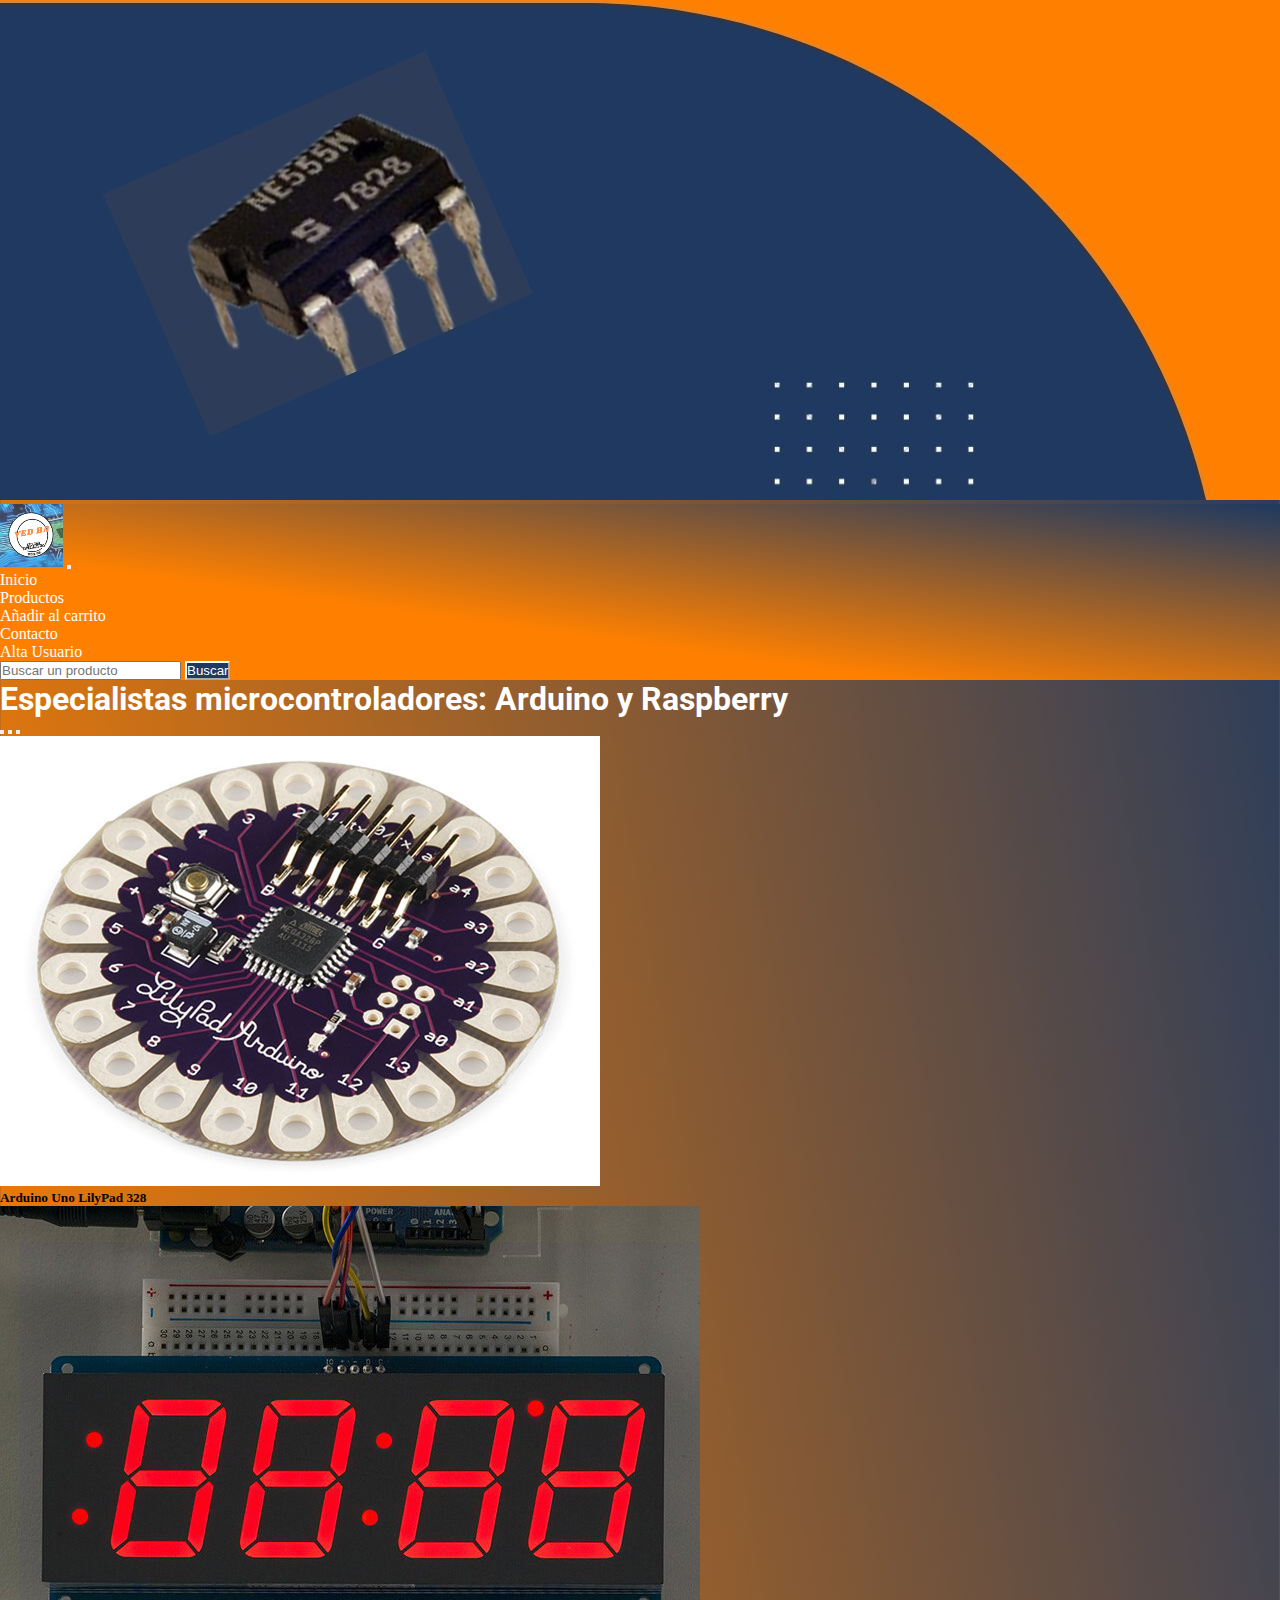
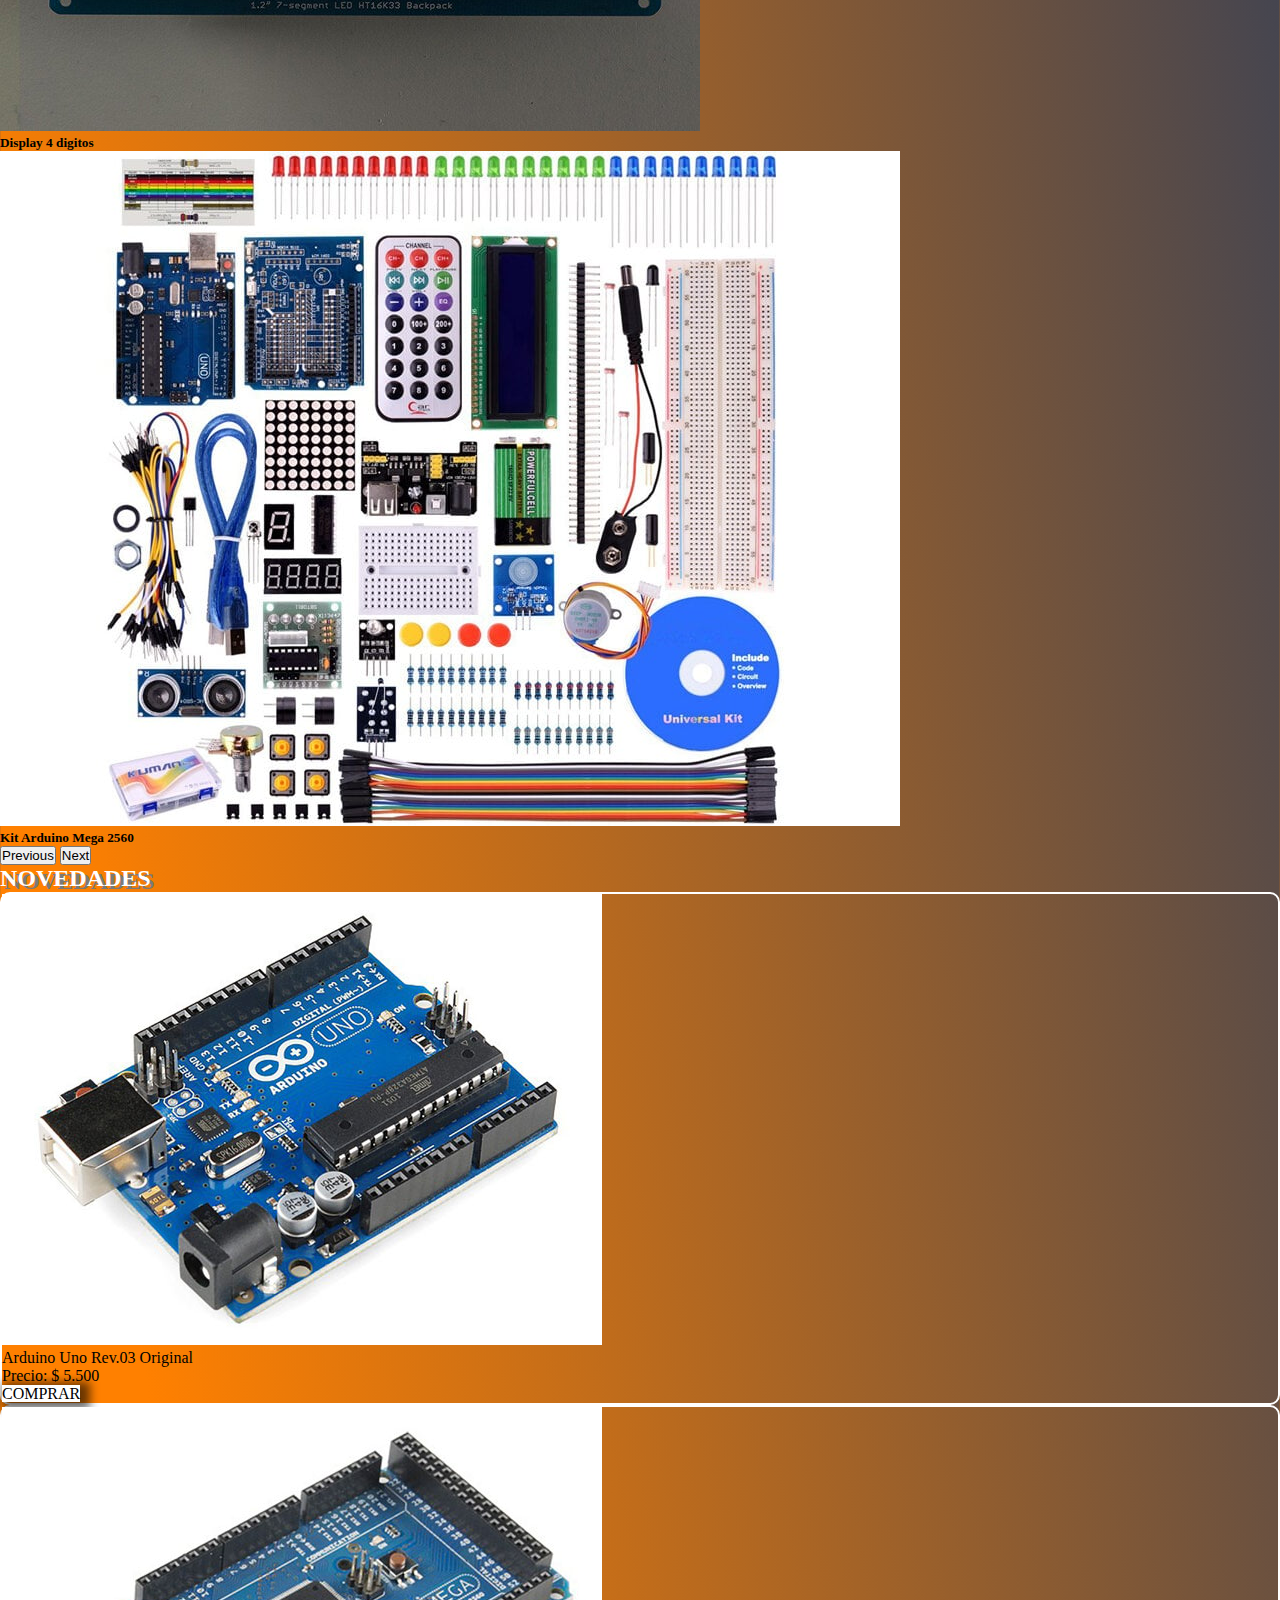
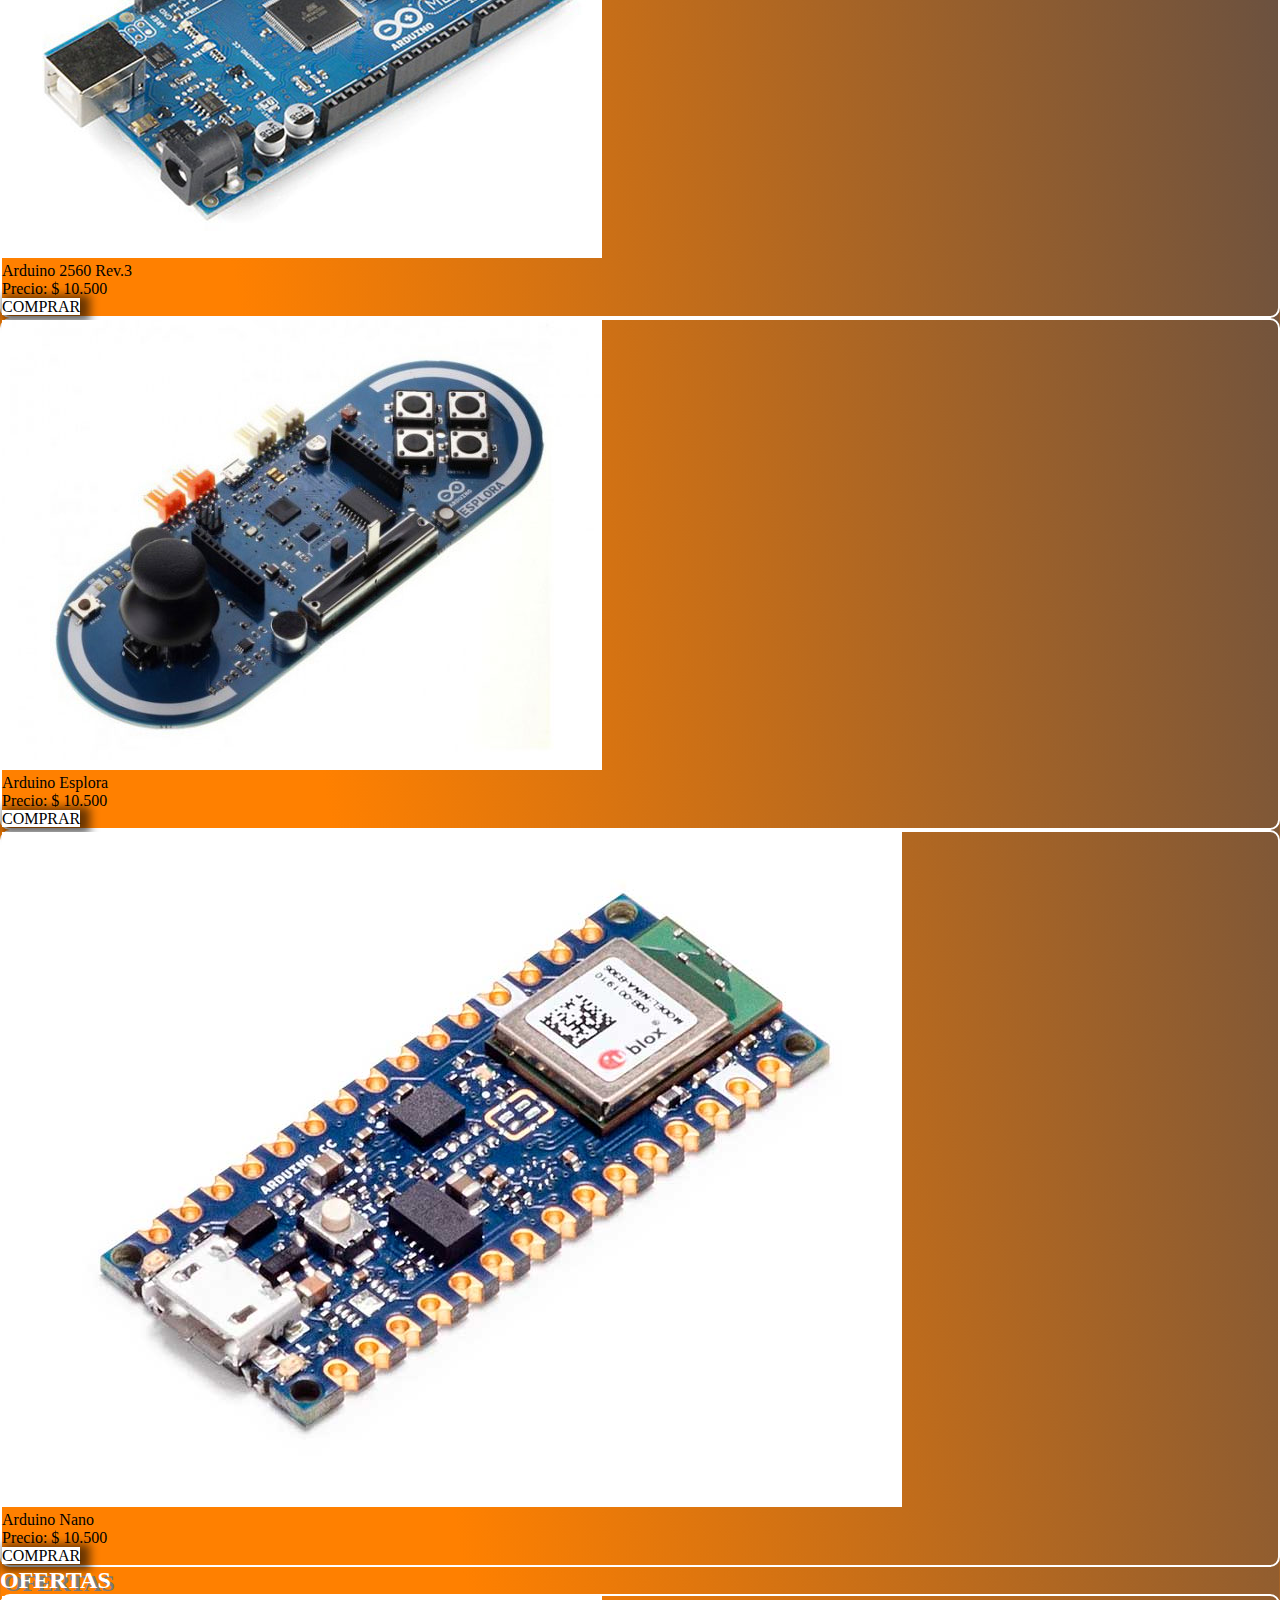
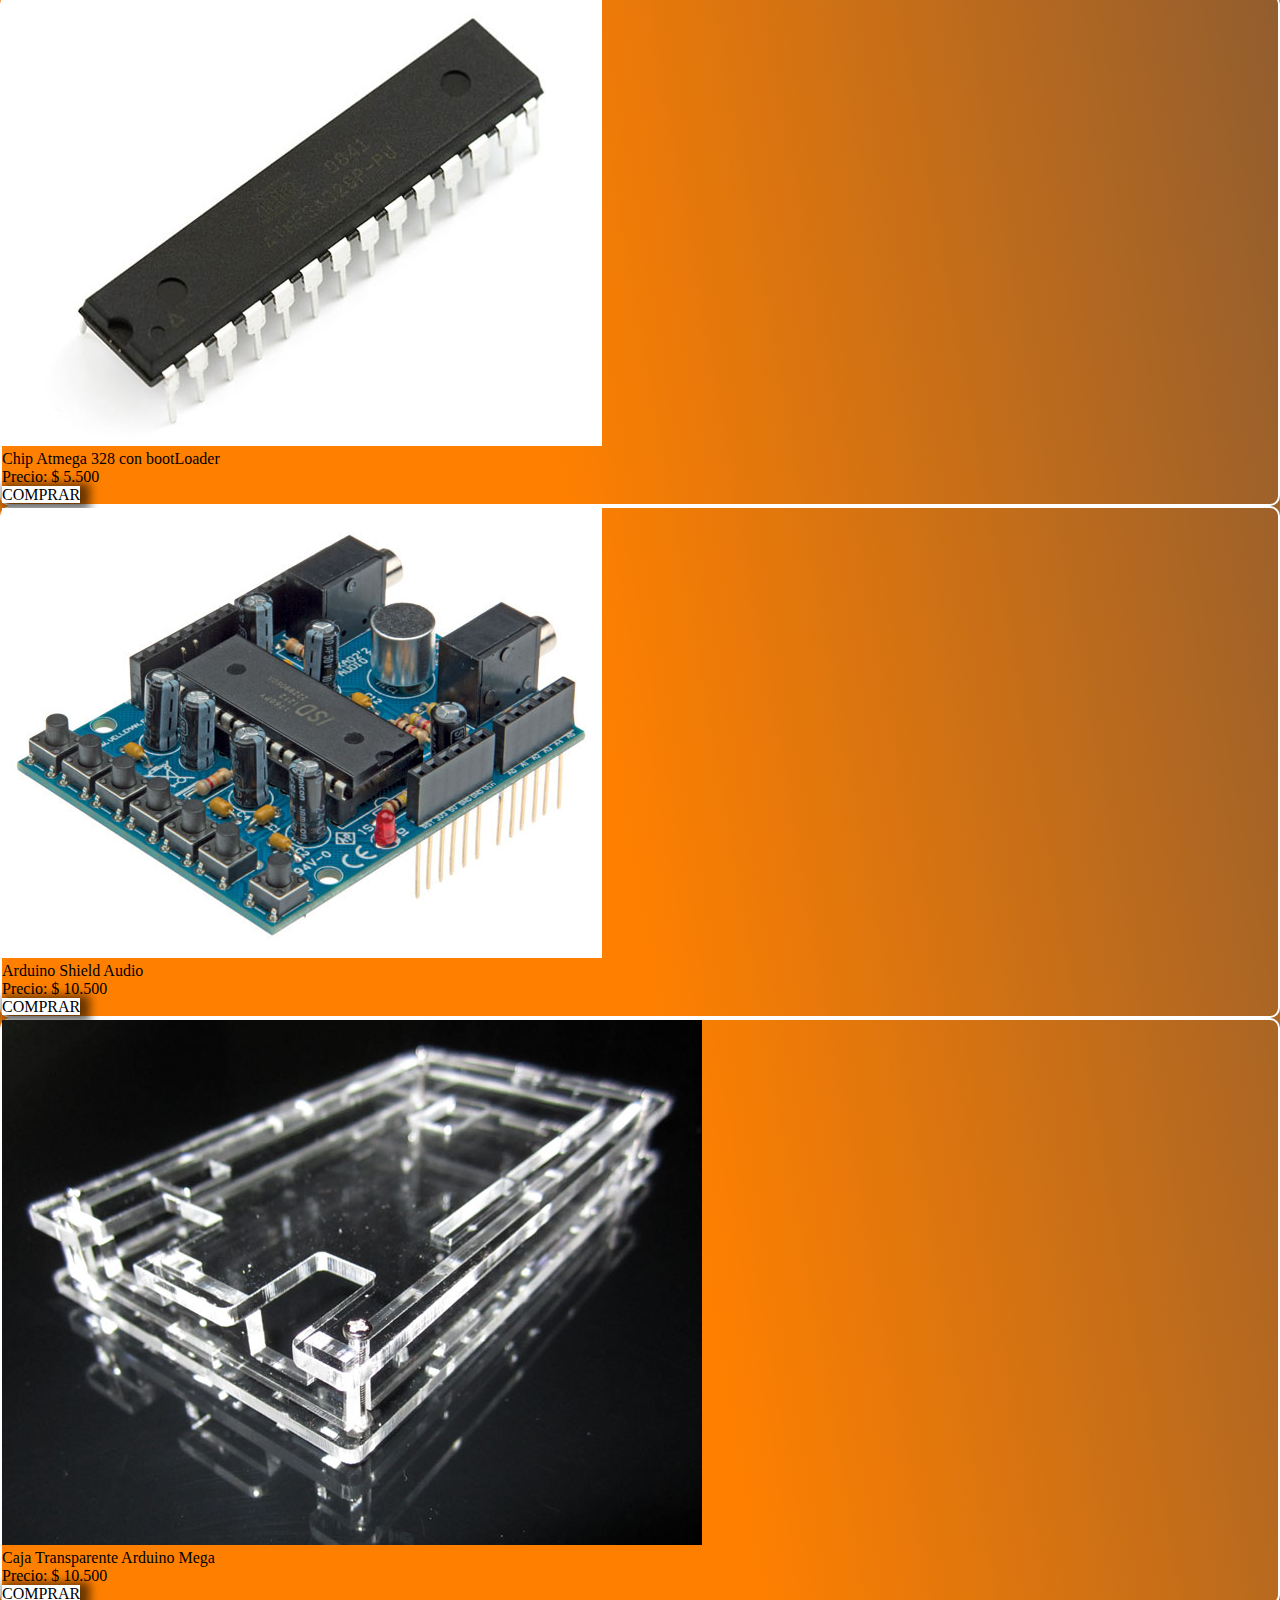
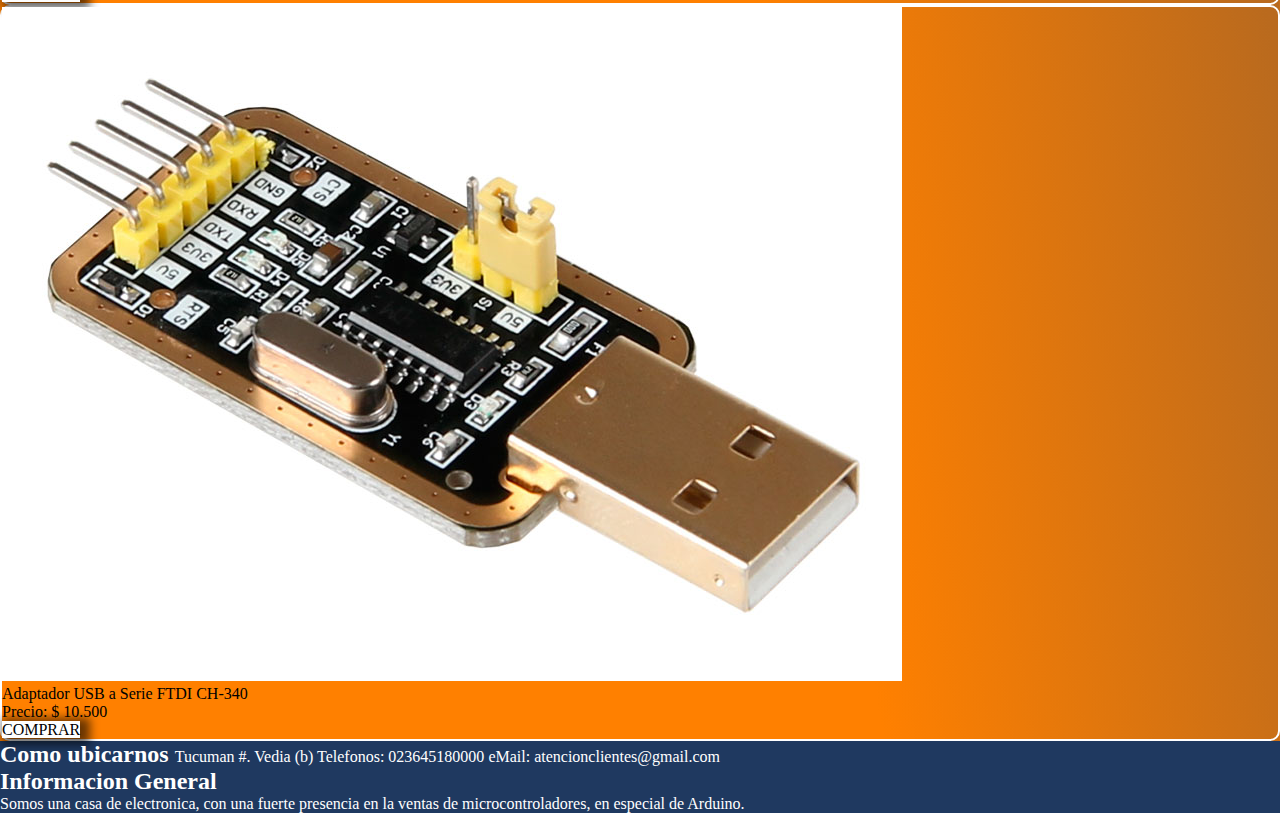
<file: index.html>
<!DOCTYPE html>
<html lang="en">

<head>
  <meta charset="UTF-8">
  <meta http-equiv="X-UA-Compatible" content="IE=edge">
  <meta name="viewport" content="width=device-width, initial-scale=1.0">
  <meta name="description"
    content="Ved-Ba: Tienda de Electronica dedicada a microcontroladores, especialistas Arduino y Raspberry">
  <title>Inicio│Arduino Ved-BA</title>
  <!-- Conexion libreria bootStrap -->
  <link href="https://cdn.jsdelivr.net/npm/bootstrap@5.3.0-alpha3/dist/css/bootstrap.min.css" rel="stylesheet"
    integrity="sha384-KK94CHFLLe+nY2dmCWGMq91rCGa5gtU4mk92HdvYe+M/SXH301p5ILy+dN9+nJOZ" crossorigin="anonymous">
  <!-- fin libreria BootStrap -->
  <link rel="stylesheet" href="./css/styles.css">
  <!-- Tipografias Google Fonts -->
  <link rel="preconnect" href="https://fonts.googleapis.com">
  <link rel="preconnect" href="https://fonts.gstatic.com" crossorigin>
  <link href="https://fonts.googleapis.com/css2?family=Roboto:wght@100;400;900&family=Vina+Sans&display=swap"
    rel="stylesheet">
  <!-- fin tipografias -->
</head>

<body>

  <div>
    <img src="./img/electronica-BANNER.jpg" alt="" class="w-100">
  </div>

  <header class="navbar navbar-expand-sm navbar-custom">
    <!-- bg-body-tertiary -->
    <!-- navbar-custom -->
    <div class="container-fluid">

      <a class="navbar-brand" href="#">
        <img src="./img/logo-empresa(2).jpg" class="logo" alt="">
      </a>

      <button class="navbar-toggler" type="button" data-bs-toggle="collapse" data-bs-target="#navbarSupportedContent"
        aria-controls="navbarSupportedContent" aria-expanded="false" aria-label="Toggle navigation">
        <span class="navbar-toggler-icon"></span>
      </button>

      <nav class="collapse navbar-collapse" id="navbarSupportedContent">
        <ul class="navbar-nav me-auto mb-2 mb-lg-0">
          <li class="nav-item">
            <a class="nav-link active" aria-current="page" href="../index.html">Inicio</a>
          </li>
          <li class="nav-item">
            <a class="nav-link" href="./pages/productos.html">Productos</a>
          </li>
          <li class="nav-item">
            <a class="nav-link" href="./pages/producto_comprar.html">Añadir al carrito</a>
          </li>
          <li class="nav-item">
            <a class="nav-link" href="./pages/contacto.html">Contacto</a>
          </li>
          <li class="nav-item">
            <a class="nav-link" href="./pages/alta_usuario.html">Alta Usuario</a>
          </li>

        </ul>
        <form class="d-flex" role="search">
          <input class="form-control me-2" type="search" placeholder="Buscar un producto" aria-label="Search">
          <button class="btn btn-azul btn-outline-success" type="submit">Buscar</button>
        </form>
      </nav>
    </div>
  </header>
  <!-- header fin -->

  <main>
    <!-- fw-bold -->
    <h1 class=" text-center">Especialistas microcontroladores: Arduino y Raspberry</h1>

    <!-- Carrousell -->
    <section class="container py-2 d-flex justify-content-center">
      <!-- Se agrega Div con Row -->

      <div id="carouselExampleCaptions" class="carousel slide col-12 col-sm-8" data-bs-ride="carousel">

        <div class="carousel-indicators">
          <button type="button" data-bs-target="#carouselExampleCaptions" data-bs-slide-to="0" class="active"
            aria-current="true" aria-label="Slide 1">
          </button>
          <button type="button" data-bs-target="#carouselExampleCaptions" data-bs-slide-to="1" aria-label="Slide 2">
          </button>
          <button type="button" data-bs-target="#carouselExampleCaptions" data-bs-slide-to="2" aria-label="Slide 3">
          </button>
        </div>

        <div class="carousel-inner active color ">
          <div class="carousel-item active">
            <img src="./img/Arduino-LilyPad-328.jpg" class="d-block w-100" alt="Arduino LilyPad 328">
            <div class="carousel-caption d-none d-md-block">
              <h5>Arduino Uno LilyPad 328</h5>
              <!-- <p>Arduino Uno Rev.3 Original.</p> -->
            </div>
          </div>
          <div class="carousel-item ">
            <img src="./img/display4digitos_7segmentos.jpg" class="d-block w-100" alt="display 4 digitos 7 segmentos">
            <div class="carousel-caption d-none d-md-block">
              <h5>Display 4 digitos</h5>
              <!-- <p>Some representative placeholder content for the second slide.</p> -->
            </div>
          </div>
          <div class="carousel-item">
            <img src="./img/kit_arduinoMega2560_R3_superstartedkit_900x675.jpg" class="d-block w-100"
              alt="kit arduino Mega 2560 R3 Superstarted kit">
            <div class="carousel-caption d-none d-md-block">
              <h5>Kit Arduino Mega 2560</h5>
              <!-- <p>Some representative placeholder content for the third slide.</p> -->
            </div>
          </div>
        </div>

        <button class="carousel-control-prev btn-carrusell" type="button" data-bs-target="#carouselExampleCaptions"
          data-bs-slide="prev">
          <span class="carousel-control-prev-icon" aria-hidden="true"></span>
          <span class="visually-hidden">Previous</span>
        </button>
        <button class="carousel-control-next" type="button" data-bs-target="#carouselExampleCaptions"
          data-bs-slide="next">
          <span class="carousel-control-next-icon" aria-hidden="true"></span>
          <span class="visually-hidden">Next</span>
        </button>
      </div>

    </section>
    <!-- fin carrousell -->


    <!-- SECCIONES -->

    <section class="container ">

      <h2 class="text-center mt-5 colorH2">NOVEDADES</h2>

      <div class="row ">

        
        <article class="col-12 col-sm-6 col-lg-3 text-center tarjetas-estilo">
          <img class="img-fluid  p-1" src="./img/Arduino1_Rev03_02_600x400.jpg" alt="Arduino Uno Rev.03 Original">
          <p>Arduino Uno Rev.03 Original</p>
          <p>Precio: $ 5.500</p>
          <a href="./pages/producto_comprar.html" class="btn fw-bold btn-comprar btn-primary mb-4">COMPRAR</a>
        </article>
        
        <article class="col-12 col-sm-6 col-lg-3 text-center tarjetas-estilo">
          <img class="img-fluid p-1" src="./img/Arduino-2560-Rev3.jpg" alt="Arduino 2560 Rev.3">
          <p>Arduino 2560 Rev.3</p>
          <p>Precio: $ 10.500</p>
          <a href="./pages/producto_comprar.html" class="btn fw-bold btn-comprar btn-primary mb-4">COMPRAR</a>
        </article>

        <article class="col-12 col-sm-6 col-lg-3 text-center tarjetas-estilo">
          <img class="img-fluid p-1" src="./img/arduino-esplora.jpg" alt="Arduino Esplora">
          <p>Arduino Esplora</p>
          <p>Precio: $ 10.500</p>
          <a href="./pages/producto_comprar.html" class="btn fw-bold btn-comprar btn-primary mb-4">COMPRAR</a>
        </article>

        <article class="col-12 col-sm-6 col-lg-3 text-center tarjetas-estilo">
          <img class="img-fluid p-1" src="./img/Arduino-Nano-33.jpg" alt="Arduino Nano">
          <p>Arduino Nano</p>
          <p>Precio: $ 10.500</p>
          <a href="./pages/producto_comprar.html" class="btn fw-bold btn-comprar btn-primary mb-4">COMPRAR</a>
        </article>

      </div>

    </section>

    <!-- SECCION OFERTAS -->
    <section class="container ">

      <h2 class="text-center mt-5 colorH2">OFERTAS</h2>

      <div class="row ">

        <article class="col-12 col-sm-6 col-lg-3 text-center tarjetas-estilo">
          <img class="img-fluid  p-1" src="./img/chip-atMega328-bootloadr-uno.jpg" alt="Chip Atmega 328 con bootLoader">
          <p>Chip Atmega 328 con bootLoader</p>
          <p>Precio: $ 5.500</p>
          <a href="./pages/producto_comprar.html" class="btn fw-bold btn-comprar btn-primary mb-4">COMPRAR</a>
        </article>

        <article class="col-12 col-sm-6 col-lg-3 text-center tarjetas-estilo">
          <img class="img-fluid p-1" src="./img/audio-Shield-Arduino.jpg" alt="Arduino Shield Audio">

          <p>Arduino Shield Audio</p>
          <p>Precio: $ 10.500</p>
          <a href="./pages/producto_comprar.html" class="btn fw-bold btn-comprar btn-primary mb-4">COMPRAR</a>
        </article>

        <article class="col-12 col-sm-6 col-lg-3 text-center tarjetas-estilo">
          <img class="img-fluid p-1" src="./img/Arduino-Mega-Caja_Transparente.jpg"
            alt="Caja Transparente Arduino Mega">
          <p>Caja Transparente Arduino Mega</p>
          <p>Precio: $ 10.500</p>
          <a href="./pages/producto_comprar.html" class="btn fw-bold btn-comprar btn-primary mb-4">COMPRAR</a>
        </article>

        <article class="col-12 col-sm-6 col-lg-3 text-center tarjetas-estilo">
          <img class="img-fluid p-1" src="./img/adaptador-USB_a_Serie-FTDI-CH340.jpg"
            alt="Adaptador USB a Serie FTDI CH-340">
          <p>Adaptador USB a Serie FTDI CH-340</p>
          <p>Precio: $ 10.500</p>
          <a href="./pages/producto_comprar.html" class="btn fw-bold btn-comprar btn-primary mb-4">COMPRAR</a>
        </article>

      </div>

    </section>

  </main>

  <footer class="container-fluid footer">
    <div class="row mt-5">
      <div class="col-12 col-sm-3 ">
        <span class="footer-titulo">Como ubicarnos </span>
        <span class="d-block">Tucuman #. Vedia (b)</span>
        <span class="d-block">Telefonos: 023645180000</span>
        <span class="d-block">eMail: atencionclientes@gmail.com</span>
      </div>

      <div class="col12 col-sm-4 ">
        <span class="pt-3 pt-sm-0 footer-titulo">Informacion General </span>
        <p>Somos una casa de electronica, con una fuerte presencia en la ventas de microcontroladores, en especial
          de Arduino.</p>
      </div>
    </div>
  </footer>

  <!-- Script JavaScript antes del fin Body -->
  <script src="https://cdn.jsdelivr.net/npm/bootstrap@5.3.0-alpha3/dist/js/bootstrap.bundle.min.js"
    integrity="sha384-ENjdO4Dr2bkBIFxQpeoTz1HIcje39Wm4jDKdf19U8gI4ddQ3GYNS7NTKfAdVQSZe"
    crossorigin="anonymous"></script>

</body>

</html>
</file>
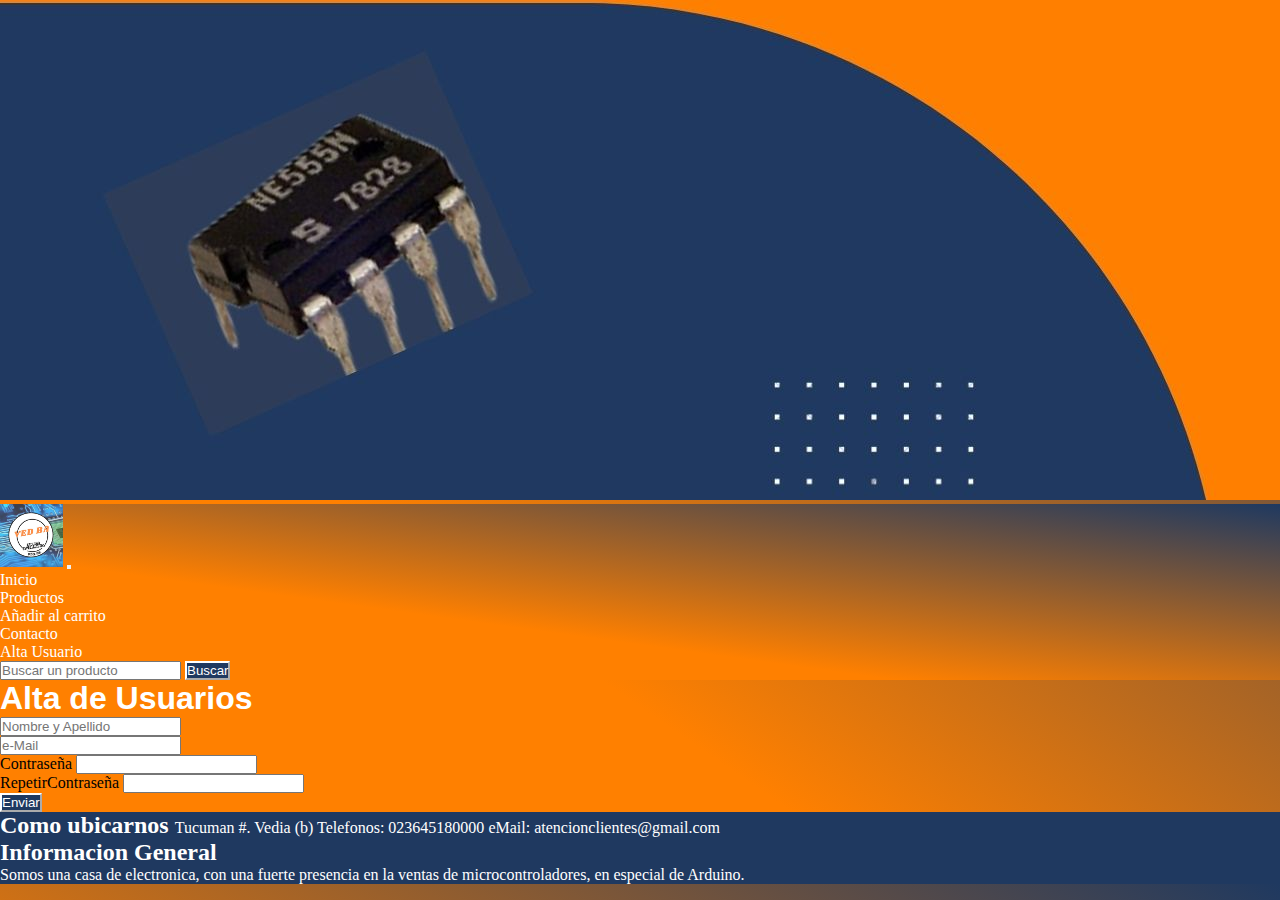
<file: pages/alta_usuario.html>
<!DOCTYPE html>
<html lang="en">

<head>
    <meta charset="UTF-8">
    <meta http-equiv="X-UA-Compatible" content="IE=edge">
    <meta name="viewport" content="width=device-width, initial-scale=1.0">
    <meta name="description"
        content="Ved-BA: Ingresa tu nombre, mail y contraseña para registrarte en nuestro sitio. Especialistas Arduino y Raspberry">
    <title>Alta Usuario│Arduino Ved-BA</title>
    <!-- Conexion libreria bootStrap -->
    <link href="https://cdn.jsdelivr.net/npm/bootstrap@5.3.0-alpha3/dist/css/bootstrap.min.css" rel="stylesheet"
        integrity="sha384-KK94CHFLLe+nY2dmCWGMq91rCGa5gtU4mk92HdvYe+M/SXH301p5ILy+dN9+nJOZ" crossorigin="anonymous">
    <!-- fin libreria BootStrap -->

    <link rel="stylesheet" href="../css/styles.css">
</head>

<body>

    <!-- Comienzo header -->
    <div>
        <img src="../img/electronica-BANNER.jpg" alt="" class="w-100">
    </div>

    <header class="navbar navbar-expand-sm navbar-custom">
        <div class="container-fluid">
            <a class="navbar-brand" href="#">
                <img src="../img/logo-empresa(2).jpg" class="logo" alt="">
            </a>

            <button class="navbar-toggler" type="button" data-bs-toggle="collapse"
                data-bs-target="#navbarSupportedContent" aria-controls="navbarSupportedContent" aria-expanded="false"
                aria-label="Toggle navigation">
                <span class="navbar-toggler-icon"></span>
            </button>

            <nav class="collapse navbar-collapse" id="navbarSupportedContent">
                <ul class="navbar-nav me-auto mb-2 mb-lg-0">
                    <li class="nav-item">
                        <a class="nav-link" aria-current="page" href="../index.html">Inicio</a>
                    </li>
                    <li class="nav-item">
                        <a class="nav-link" href="../pages/productos.html">Productos</a>
                    </li>
                    <li class="nav-item">
                        <a class="nav-link" href="../pages/producto_comprar.html">Añadir al carrito</a>
                    </li>
                    <li class="nav-item">
                        <a class="nav-link" href="../pages/contacto.html">Contacto</a>
                    </li>
                    <li class="nav-item">
                        <a class="nav-link active" href="../pages/alta_usuario.html">Alta Usuario</a>
                    </li>

                </ul>
                <form class="d-flex" role="search">
                    <input class="form-control me-2" type="search" placeholder="Buscar un producto" aria-label="Search">
                    <button class="btn btn-azul btn-outline-success btn-primary" type="submit">Buscar</button>
                </form>
            </nav>
        </div>
    </header>
    <!-- header fin -->
    <main>
        <!-- Sombra BootStrap shadow-lg -->
        <section class="container jello-horizontal  mt-3">
            <div class="row">
                <h1>Alta de Usuarios</h1>
                <form action="" class="border p-3">
                    <div class="mb-3">
                        <!-- Nombre y apellido -->
                        <!-- <label for="nombre">Nombre y Apellido</label> -->
                        <input type="text" class="form-control" placeholder="Nombre y Apellido" id="nombre_apellido"
                            name="nombre_apellido">
                    </div>

                    <div class="mb-3">
                        <!-- E-mail -->
                        <!-- <label for="email">e-Mail</label> -->
                        <input type="text" class="form-control" placeholder="e-Mail" id="email" name="email">
                    </div>
                    <div class="row">
                        <div class="col-12 col-sm-6 mb-3">

                            <!-- Contraseña -->
                            <label for="contrasenia">Contraseña</label>
                            <input type="text" class="form-control" id="contrasenia" name="contrasenia">
                        </div>
                        <div class="col-12 col-sm-6 mb-3">
                            <!-- Repetir Contraseña -->
                            <label for="repetir_contrasenia">RepetirContraseña</label>
                            <input type="text" class="form-control" id="repetir_contrasenia" name="repetir_contrasenia">
                        </div>
                    </div>
                    <!-- Boton Enviar -->
                    <div class="d-flex flex-column align-items-center">
                        <input class="btn btn-azul btn-primary" type="submit" value="Enviar">
                    </div>
                </form>
            </div>
        </section>
    </main>
    <footer class="container-fluid footer">
        <div class="row mt-5">
            <div class="col-12 col-sm-3 ">
                <span class="footer-titulo">Como ubicarnos </span>
                <span class="d-block">Tucuman #. Vedia (b)</span>
                <span class="d-block">Telefonos: 023645180000</span>
                <span class="d-block">eMail: atencionclientes@gmail.com</span>
            </div>

            <div class="col12 col-sm-4 ">
                <span class="pt-3 pt-sm-0 footer-titulo">Informacion General </span>
                <p>Somos una casa de electronica, con una fuerte presencia en la ventas de microcontroladores, en
                    especial
                    de Arduino.</p>
            </div>
        </div>
    </footer>
    <!-- Script JavaScript antes del fin Body -->
    <script src="https://cdn.jsdelivr.net/npm/bootstrap@5.3.0-alpha3/dist/js/bootstrap.bundle.min.js"
        integrity="sha384-ENjdO4Dr2bkBIFxQpeoTz1HIcje39Wm4jDKdf19U8gI4ddQ3GYNS7NTKfAdVQSZe"
        crossorigin="anonymous"></script>

</body>

</html>
</file>
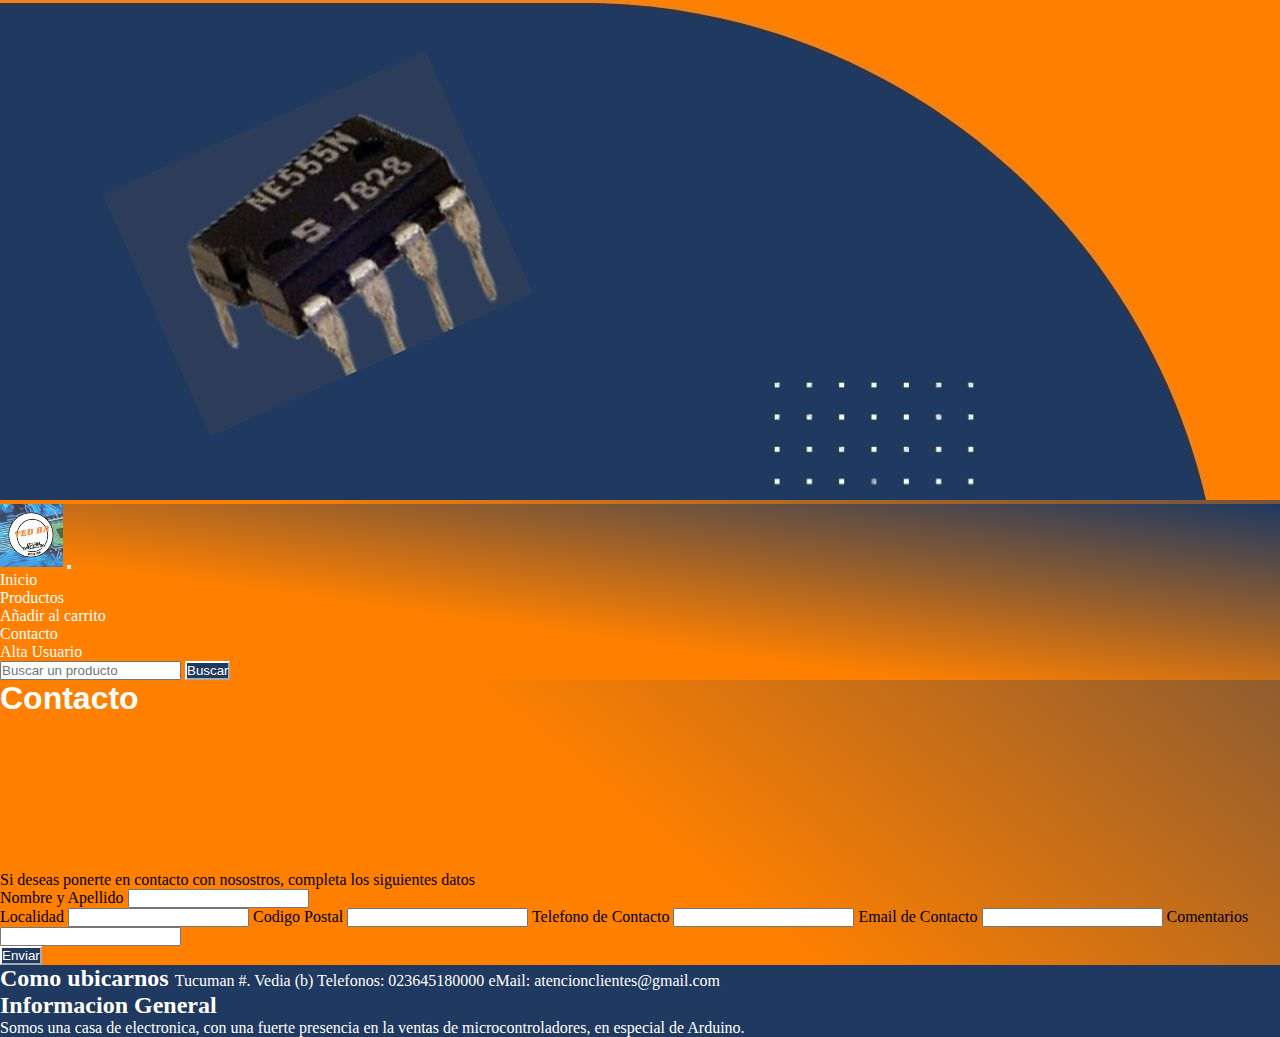
<file: pages/contacto.html>
<!DOCTYPE html>
<html lang="en">

<head>
    <meta charset="UTF-8">
    <meta http-equiv="X-UA-Compatible" content="IE=edge">
    <meta name="viewport" content="width=device-width, initial-scale=1.0">
    <meta name="description"
        content="Ingresa tus datos, asi te podes contactar de Ved-Ba, para brindarte un mejor asesoramiento. Especialistas Arduino y Raspberry">
    <title>Contacto│Arduino Ved-BA</title>
    <!-- Conexion libreria bootStrap -->
    <link href="https://cdn.jsdelivr.net/npm/bootstrap@5.3.0-alpha3/dist/css/bootstrap.min.css" rel="stylesheet"
        integrity="sha384-KK94CHFLLe+nY2dmCWGMq91rCGa5gtU4mk92HdvYe+M/SXH301p5ILy+dN9+nJOZ" crossorigin="anonymous">
    <!-- fin libreria BootStrap -->
    <link rel="stylesheet" href="../css/styles.css">
</head>

<body class="mx-auto">
    <!-- Comienzo header -->
    <div>
        <img src="../img/electronica-BANNER.jpg" alt="" class="w-100">
    </div>

    <header class="navbar navbar-expand-sm navbar-custom">
        <div class="container-fluid">

            <a class="navbar-brand" href="#">
                <img src="../img/logo-empresa(2).jpg" class="logo" alt="">
            </a>

            <button class="navbar-toggler" type="button" data-bs-toggle="collapse"
                data-bs-target="#navbarSupportedContent" aria-controls="navbarSupportedContent" aria-expanded="false"
                aria-label="Toggle navigation">
                <span class="navbar-toggler-icon"></span>
            </button>

            <nav class="collapse navbar-collapse" id="navbarSupportedContent">
                <ul class="navbar-nav me-auto mb-2 mb-lg-0">
                    <li class="nav-item">
                        <a class="nav-link" aria-current="page" href="../index.html">Inicio</a>
                    </li>
                    <li class="nav-item">
                        <a class="nav-link" href="../pages/productos.html">Productos</a>
                    </li>
                    <li class="nav-item">
                        <a class="nav-link" href="../pages/producto_comprar.html">Añadir al carrito</a>
                    </li>
                    <li class="nav-item">
                        <a class="nav-link active" href="../pages/contacto.html">Contacto</a>
                    </li>
                    <li class="nav-item">
                        <a class="nav-link " href="../pages/alta_usuario.html">Alta Usuario</a>
                    </li>

                </ul>
                <form class="d-flex" role="search">
                    <input class="form-control me-2" type="search" placeholder="Buscar un producto" aria-label="Search">
                    <button class="btn btn-azul btn-outline-success" type="submit">Buscar</button>
                </form>
            </nav>
        </div>
    </header>
    <!-- header fin -->


    <main>
        <section class="container shadow-lg mt-3 p-2">
            <div class="row">
                <h1 class="text-center tracking-in-expand">Contacto</h1>

                
                <iframe class="col-12 col-sm-4 mx-auto"
                    src="https://www.google.com/maps/embed?pb=!1m18!1m12!1m3!1d13151.692001559377!2d-61.52147798709717!3d-34.50483630944415!2m3!1f0!2f0!3f0!3m2!1i1024!2i768!4f13.1!3m3!1m2!1s0x95c779671f0f3eed%3A0x5ca910fc497f0fc9!2sPuma%207%20y%2050!5e0!3m2!1ses!2sar!4v1682979588588!5m2!1ses!2sar"
                    style="border:0;" allowfullscreen="" loading="lazy" referrerpolicy="no-referrer-when-downgrade">
                </iframe>
                

                <div class="col-12 col-sm-6 scale-in-center">
                    <div class="mb-2">
                        <span>Si deseas ponerte en contacto con nosostros, completa los siguientes datos</span>
                    </div>
                    <form action="">
                        <!-- Nombre y Apellido -->
                        <div>
                            <label for="nombre_apellido">Nombre y Apellido</label>
                            <input type="text" class="form-control" id="nombre_apellido">
                        </div>
                        <!-- Localidad -->
                        <label for="localidad">Localidad</label>
                        <input type="text" class="form-control" id="localidad">

                        <!-- Codigo Postal -->
                        <label for="codpostal">Codigo Postal</label>
                        <input type="text" class="form-control" id="codpostal">

                        <!-- Telefono -->
                        <label for="telefono">Telefono de Contacto</label>
                        <input type="text" class="form-control" id="telefono">

                        <!-- E-Mail -->
                        <label for="email">Email de Contacto</label>
                        <input type="tel" class="form-control" id="email">

                        <!-- Comentarios -->
                        <label for="comentarios">Comentarios</label>
                        <input type="" class="form-control" id="comentarios">
                        <!-- Boton Enviar -->
                        <div class="d-flex flex-column align-items-center mt-3">
                            <input class="btn btn-azul" type="submit" value="Enviar">
                        </div>
                    </form>
                </div>
            </div>
        </section>
    </main>
    <footer class="container-fluid footer">
        <div class="row mt-5">
            <div class="col-12 col-sm-3 ">
                <span class="footer-titulo">Como ubicarnos </span>
                <span class="d-block">Tucuman #. Vedia (b)</span>
                <span class="d-block">Telefonos: 023645180000</span>
                <span class="d-block">eMail: atencionclientes@gmail.com</span>
            </div>

            <div class="col12 col-sm-4 ">
                <span class="pt-3 pt-sm-0 footer-titulo">Informacion General </span>
                <p>Somos una casa de electronica, con una fuerte presencia en la ventas de microcontroladores, en
                    especial
                    de Arduino.</p>
            </div>
        </div>
    </footer>

    <!-- Script JavaScript antes del fin Body -->
    <script src="https://cdn.jsdelivr.net/npm/bootstrap@5.3.0-alpha3/dist/js/bootstrap.bundle.min.js"
        integrity="sha384-ENjdO4Dr2bkBIFxQpeoTz1HIcje39Wm4jDKdf19U8gI4ddQ3GYNS7NTKfAdVQSZe"
        crossorigin="anonymous"></script>

</body>

</html>
</file>
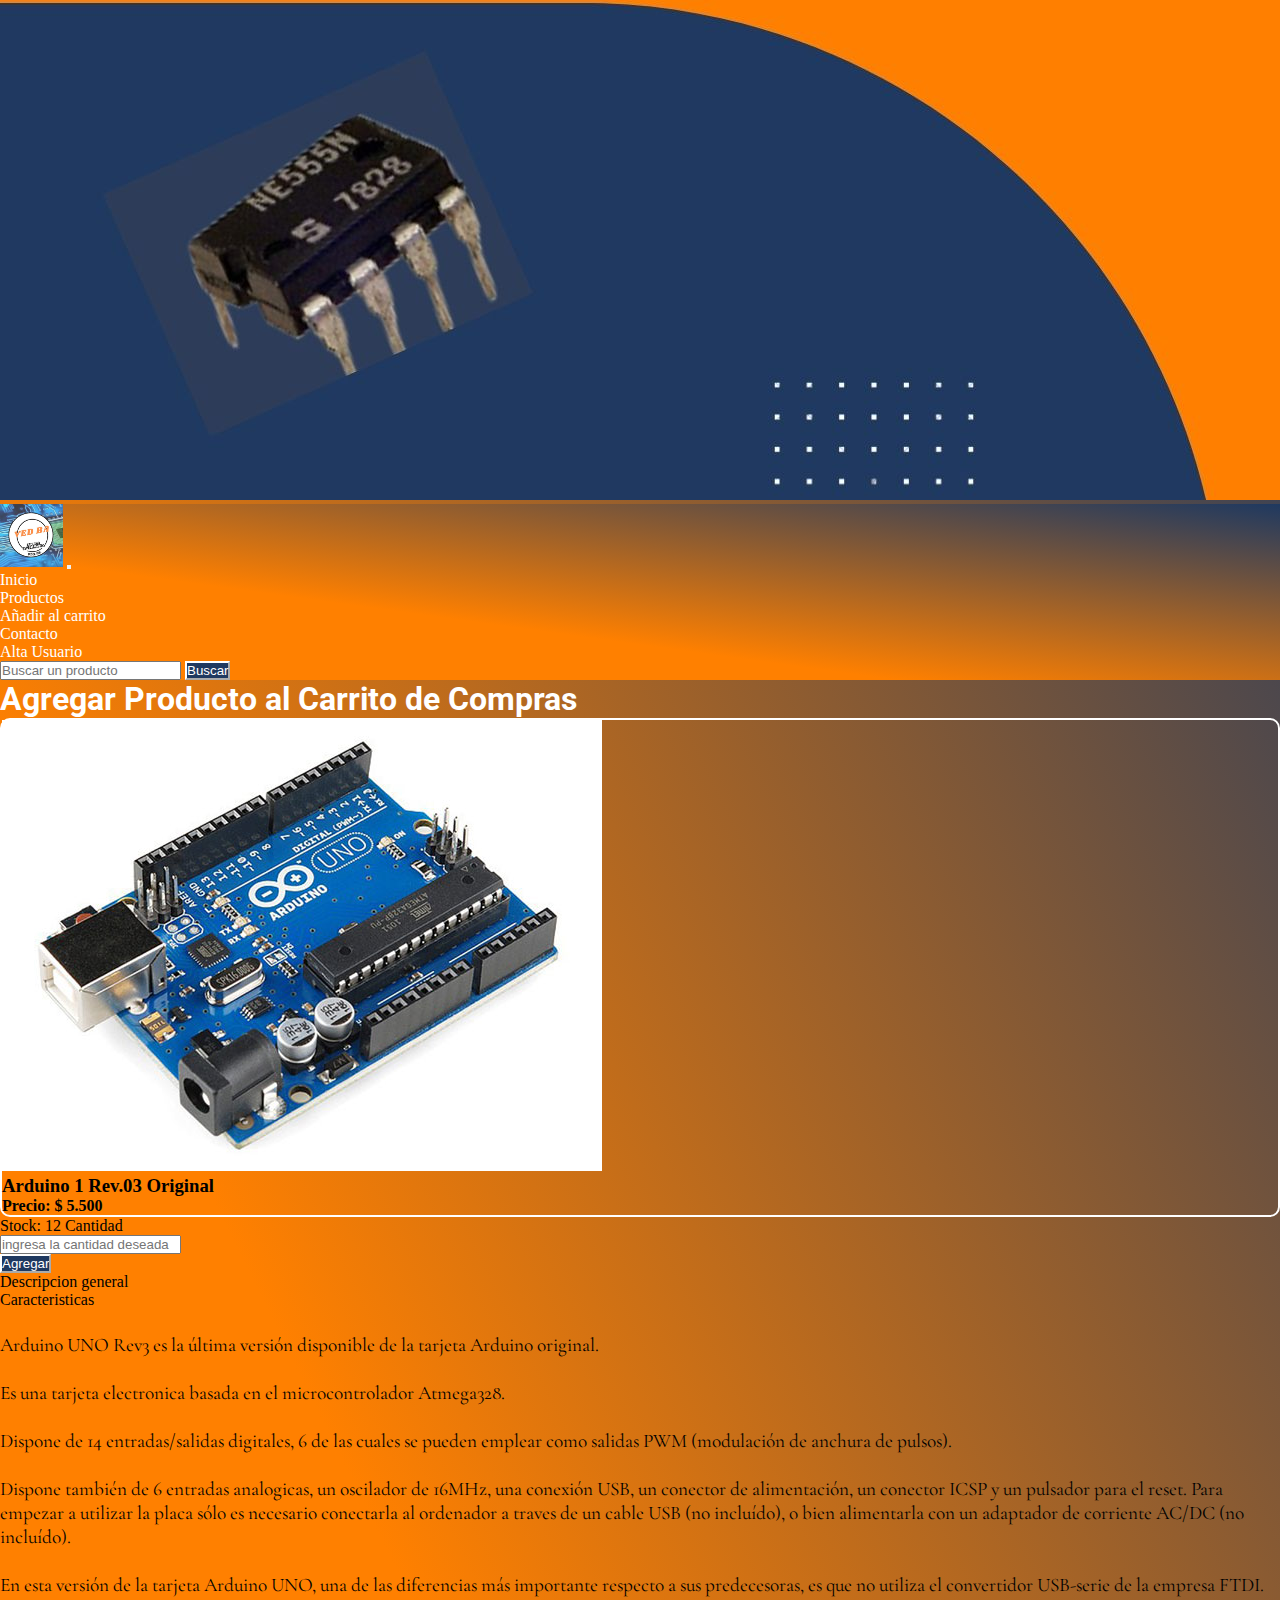
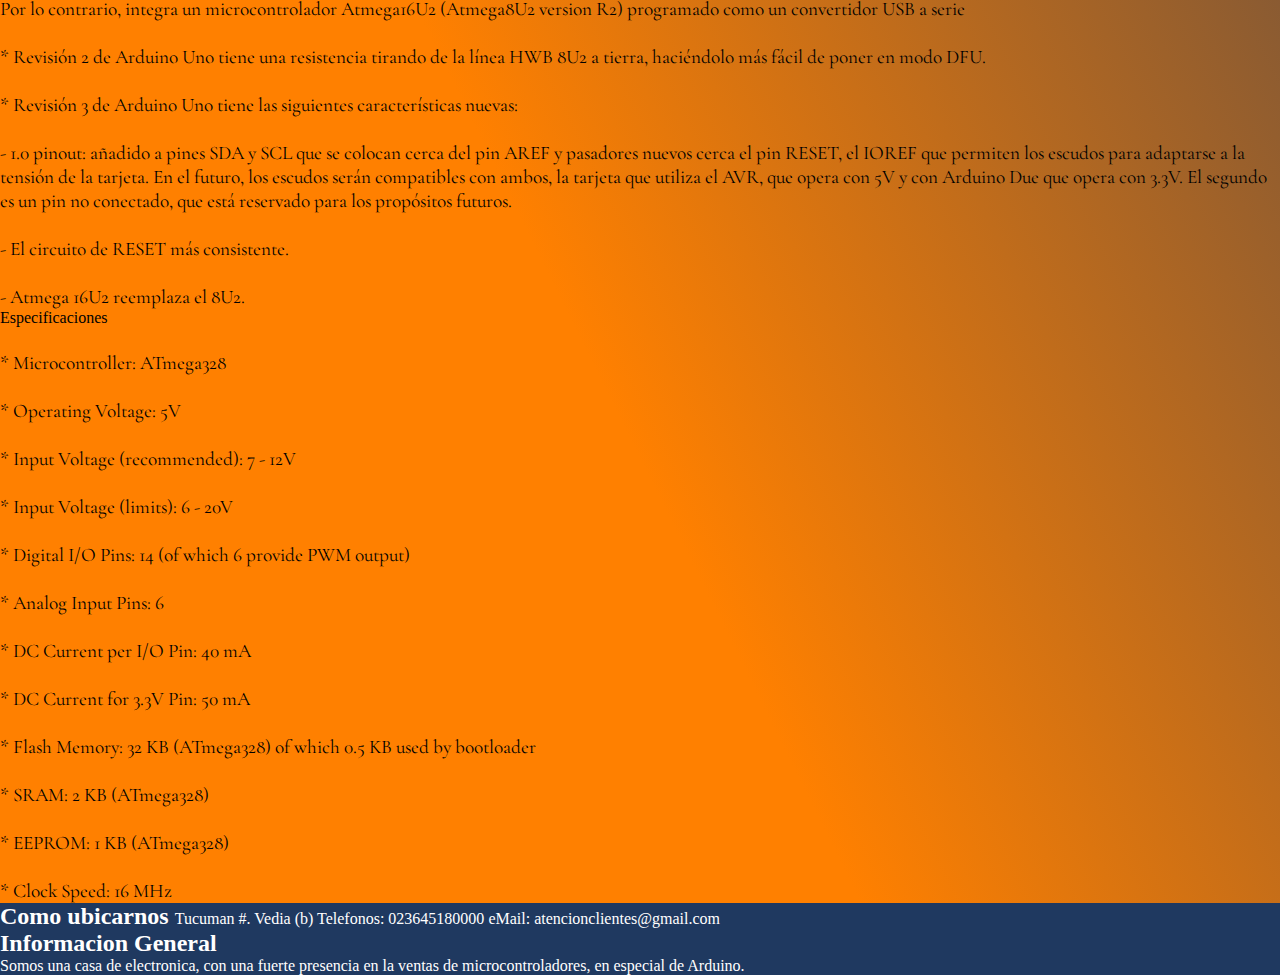
<file: pages/producto_comprar.html>
<!DOCTYPE html>
<html lang="en">

<head>
    <meta charset="UTF-8">
    <meta http-equiv="X-UA-Compatible" content="IE=edge">
    <meta name="viewport" content="width=device-width, initial-scale=1.0">
    <meta name="description"
        content="Desde aqui vas a agegar un producto a tu carrito de compras. Ved-Ba: Especialistas Arduino y Raspberry">
    <title>Agregar al Carrito│Arduino Ved-BA</title>

    <!-- Conexion libreria bootStrap -->
    <link href="https://cdn.jsdelivr.net/npm/bootstrap@5.3.0-alpha3/dist/css/bootstrap.min.css" rel="stylesheet"
        integrity="sha384-KK94CHFLLe+nY2dmCWGMq91rCGa5gtU4mk92HdvYe+M/SXH301p5ILy+dN9+nJOZ" crossorigin="anonymous">
    <!-- fin libreria BootStrap -->

    <link rel="stylesheet" href="../css/styles.css">
    
    <!-- tipografias -->
    <link rel="preconnect" href="https://fonts.googleapis.com">
    <link rel="preconnect" href="https://fonts.gstatic.com" crossorigin>
    <link href="https://fonts.googleapis.com/css2?family=Cormorant+Garamond:ital@1&family=Roboto:wght@100;400;900&family=Vina+Sans&display=swap" rel="stylesheet">
    <!-- Fin tipografias -->



</head>

<body>
    <!-- Comienzo header -->
    <div>
        <img src="../img/electronica-BANNER.jpg" alt="" class="w-100">
    </div>

    <header class="navbar navbar-expand-sm navbar-custom">
        <div class="container-fluid">

            <a class="navbar-brand" href="#">
                <img src="../img/logo-empresa(2).jpg" class="logo" alt="">
            </a>

            <button class="navbar-toggler" type="button" data-bs-toggle="collapse"
                data-bs-target="#navbarSupportedContent" aria-controls="navbarSupportedContent" aria-expanded="false"
                aria-label="Toggle navigation">
                <span class="navbar-toggler-icon"></span>
            </button>

            <nav class="collapse navbar-collapse" id="navbarSupportedContent">
                <ul class="navbar-nav me-auto mb-2 mb-lg-0">
                    <li class="nav-item">
                        <a class="nav-link" aria-current="page" href="../index.html">Inicio</a>
                    </li>
                    <li class="nav-item">
                        <a class="nav-link" href="../pages/productos.html">Productos</a>
                    </li>
                    <li class="nav-item">
                        <a class="nav-link active" href="../pages/producto_comprar.html">Añadir al carrito</a>
                    </li>
                    <li class="nav-item">
                        <a class="nav-link" href="../pages/contacto.html">Contacto</a>
                    </li>
                    <li class="nav-item">
                        <a class="nav-link " href="../pages/alta_usuario.html">Alta Usuario</a>
                    </li>

                </ul>
                <form class="d-flex" role="search">
                    <input class="form-control me-2" type="search" placeholder="Buscar un producto" aria-label="Search">
                    <button class="btn btn-azul btn-outline-success" type="submit">Buscar</button>
                </form>
            </nav>
        </div>
    </header>
    <!-- header fin -->

    <main>
        <h1 class="text-center mb-4">Agregar Producto al Carrito de Compras</h1>

        <section class="container bounce-in-top">

            <div class="row p-2">


                <div class="d-flex flex-column align-items-center">


                    <article class="col-12 col-sm-4 text-center tarjetas-estilo">

                        <!-- Imagen arduino -->
                        <img class="img-fluid p-1" src="../img/Arduino1_Rev03_02_600x400.jpg"
                            alt="Arduino 1 Rev.03 Original">
                        <h3>Arduino 1 Rev.03 Original</h3>
                        <h4>Precio: $ 5.500</h4>
                    </article>
                </div>
            </div>
            <div class="row p-2 border mt-3">
                <!-- Ingreso de la Cantidad a Comprar -->
                <form action="">

                    <div class="col-sm-6">

                        <span>Stock: 12</span>


                        <label class="d-flex" for="cantidad">Cantidad</label>
                        <div>
                            
                            <input type="text" class="form-control" placeholder="ingresa la cantidad deseada"
                                id="cantidad">
                        </div>
                    </div>
                    <!-- Boton Enviar -->
                    <div class="d-flex flex-column align-items-center mt-3">
                        <input type="submit" class="btn btn-azul" value="Agregar">
                    </div>
                    
            </div>
            </form>


        </section>

        <!-- -- Descripcion Producto <Producto comprar>- -->

        <section class="container">


            <div class="row">
                <span class="mt-5 fw-bold">Descripcion general</span>
                <div class="col-12 col-sm-6 mt-2 pl-1">
                    <span class="d-block w-100 bg-body-tertiary text-black p-1">Caracteristicas</span> 
                    
                    <p class="tipografia-parrafago-carrito ">

                        <br>
                        Arduino UNO Rev3 es la última versión disponible de la tarjeta Arduino original. <br>
                        <br>
                        Es una tarjeta electronica basada en el microcontrolador Atmega328.<br>
                        <br>
                        Dispone de 14 entradas/salidas digitales, 6 de las cuales se pueden emplear como salidas PWM (modulación de anchura de pulsos).<br>
                        <br>
                        Dispone también de 6 entradas analogicas, un oscilador de 16MHz, una conexión USB, un conector de alimentación, un conector ICSP y un pulsador para el reset. Para empezar a utilizar la placa sólo es necesario conectarla al ordenador a traves de un cable USB (no incluído), o bien alimentarla con un adaptador de corriente AC/DC (no incluído).<br>
                        <br>
                        En esta versión de la tarjeta Arduino UNO, una de las diferencias más importante respecto a sus predecesoras, es que no utiliza el convertidor USB-serie de la empresa FTDI. Por lo contrario, integra un microcontrolador Atmega16U2 (Atmega8U2 version R2) programado como un convertidor USB a serie <br>
                        <br>
                        * Revisión 2 de Arduino Uno tiene una resistencia tirando de la línea HWB 8U2 a tierra, haciéndolo más fácil de poner en modo DFU.<br>
                        <br>
                        * Revisión 3 de Arduino Uno tiene las siguientes características nuevas:<br>
                        <br>
                        - 1.0 pinout: añadido a pines SDA y SCL que se colocan cerca del pin AREF y pasadores nuevos cerca el pin RESET, el IOREF que permiten los escudos para adaptarse a la tensión de la tarjeta. En el futuro, los escudos serán compatibles con ambos, la tarjeta que utiliza el AVR, que opera con 5V y con Arduino Due que opera con 3.3V. El segundo es un pin no conectado, que está reservado para los propósitos futuros.<br>
                        <br>
                        - El circuito de RESET más consistente.<br>
                        <br>
                        - Atmega 16U2 reemplaza el 8U2.<br>

                    </p>


                </div>

                <div class="col-12 col-sm-5 offset-sm-1 mt-2">

                    <span class="d-block w-100 bg-body-tertiary text-black p-1">Especificaciones</span> 
                    
                    <p class="tipografia-parrafago-carrito">
                        <br>
                        * Microcontroller: ATmega328 <br>
                        <br>
                        * Operating Voltage: 5V <br>
                        <br>
                        * Input Voltage (recommended): 7 - 12V <br>
                        <br>
                        * Input Voltage (limits): 6 - 20V <br>
                        <br>
                        * Digital I/O Pins: 14 (of which 6 provide PWM output) <br>
                        <br>
                        * Analog Input Pins: 6 <br>
                        <br>
                        * DC Current per I/O Pin: 40 mA <br>
                        <br>
                        * DC Current for 3.3V Pin: 50 mA <br>
                        <br>
                        * Flash Memory: 32 KB (ATmega328) of which 0.5 KB used by bootloader <br>
                        <br>
                        * SRAM: 2 KB (ATmega328) <br>
                        <br>
                        * EEPROM: 1 KB (ATmega328) <br>
                        <br>
                        * Clock Speed: 16 MHz <br>
                    </p>
                </div>
            </div>
            
        </section>
        <!-- Fin Descripcion Producto <Producto comprar> -->

    </main>
    <footer class="container-fluid footer">
        <div class="row mt-5">
            <div class="col-12 col-sm-3 ">
                <span class="footer-titulo">Como ubicarnos </span>
                <span class="d-block">Tucuman #. Vedia (b)</span>
                <span class="d-block">Telefonos: 023645180000</span>
                <span class="d-block">eMail: atencionclientes@gmail.com</span>
            </div>

            <div class="col12 col-sm-4 ">
                <span class="pt-3 pt-sm-0 footer-titulo">Informacion General </span>
                <p>Somos una casa de electronica, con una fuerte presencia en la ventas de microcontroladores, en
                    especial
                    de Arduino.</p>
            </div>
        </div>
    </footer>
    <!-- Script JavaScript antes del fin Body -->
    <script src="https://cdn.jsdelivr.net/npm/bootstrap@5.3.0-alpha3/dist/js/bootstrap.bundle.min.js"
        integrity="sha384-ENjdO4Dr2bkBIFxQpeoTz1HIcje39Wm4jDKdf19U8gI4ddQ3GYNS7NTKfAdVQSZe"
        crossorigin="anonymous"></script>

</body>

</html>
</file>
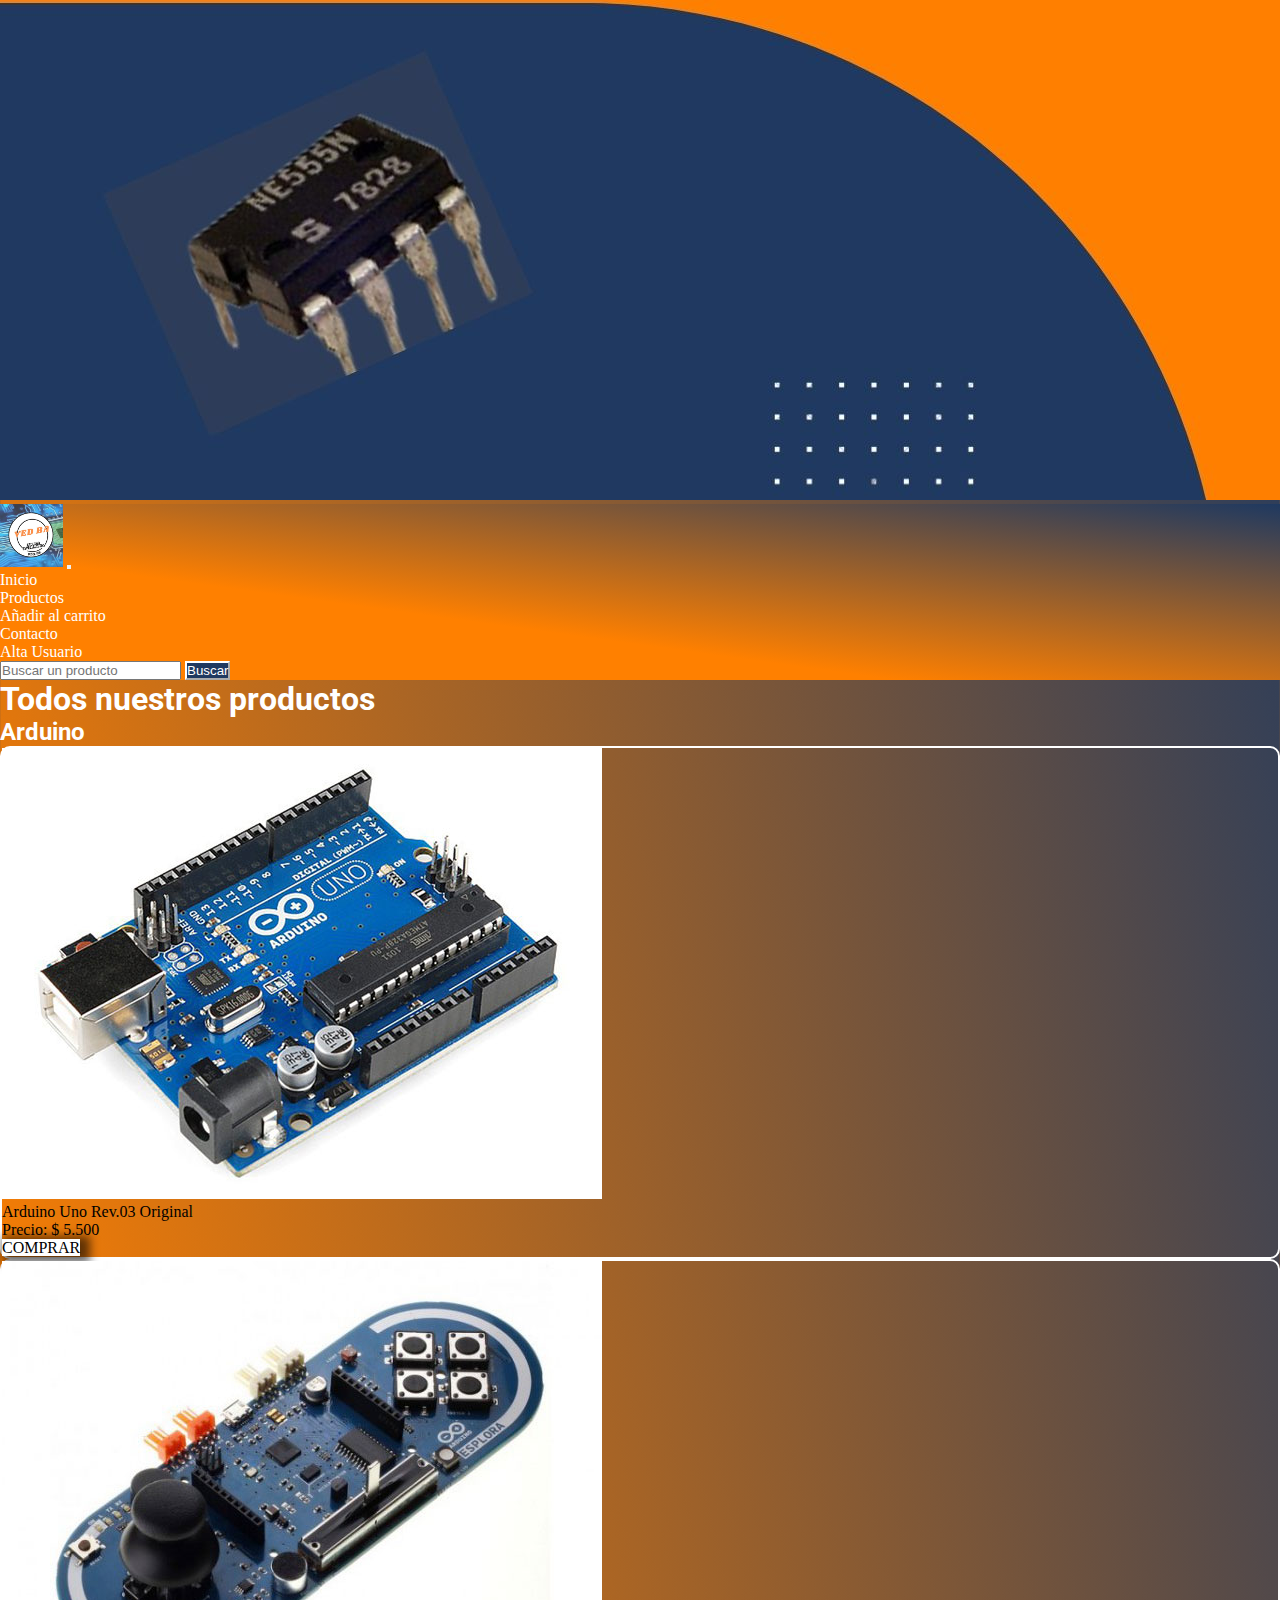
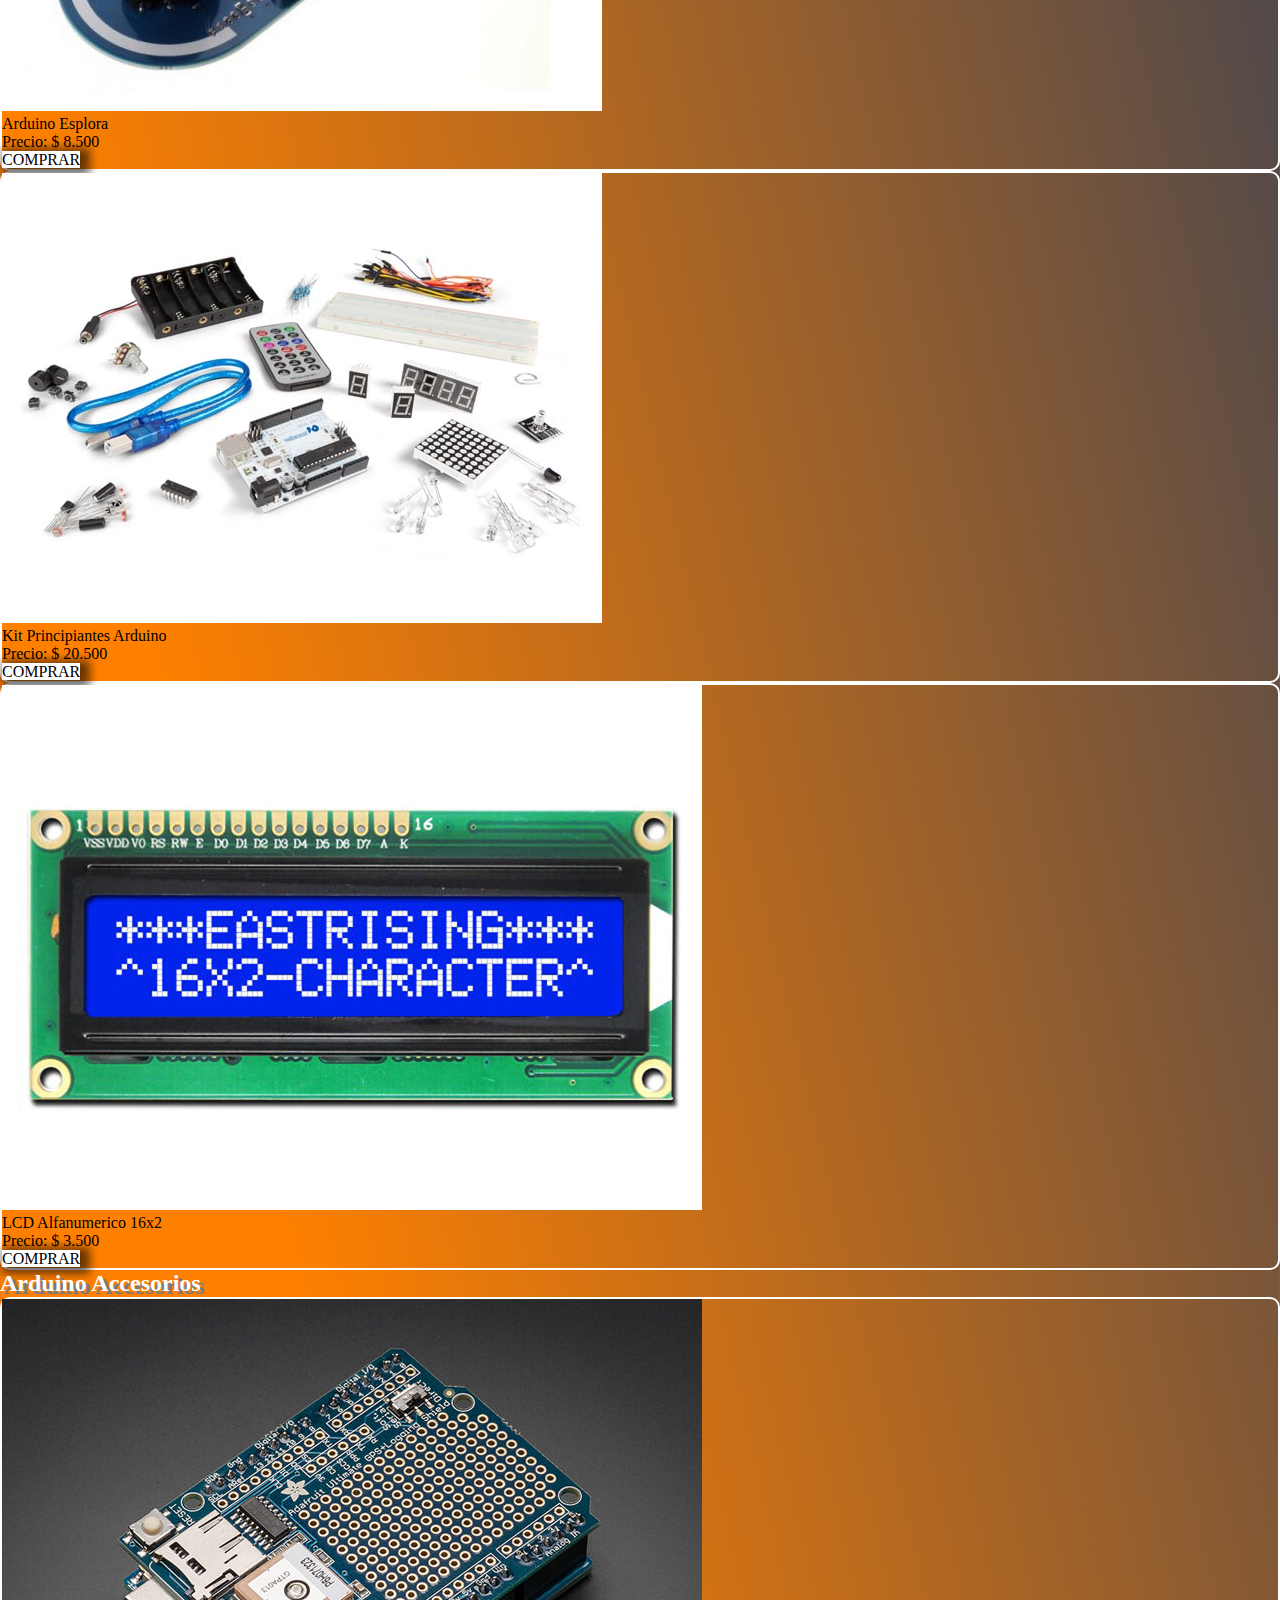
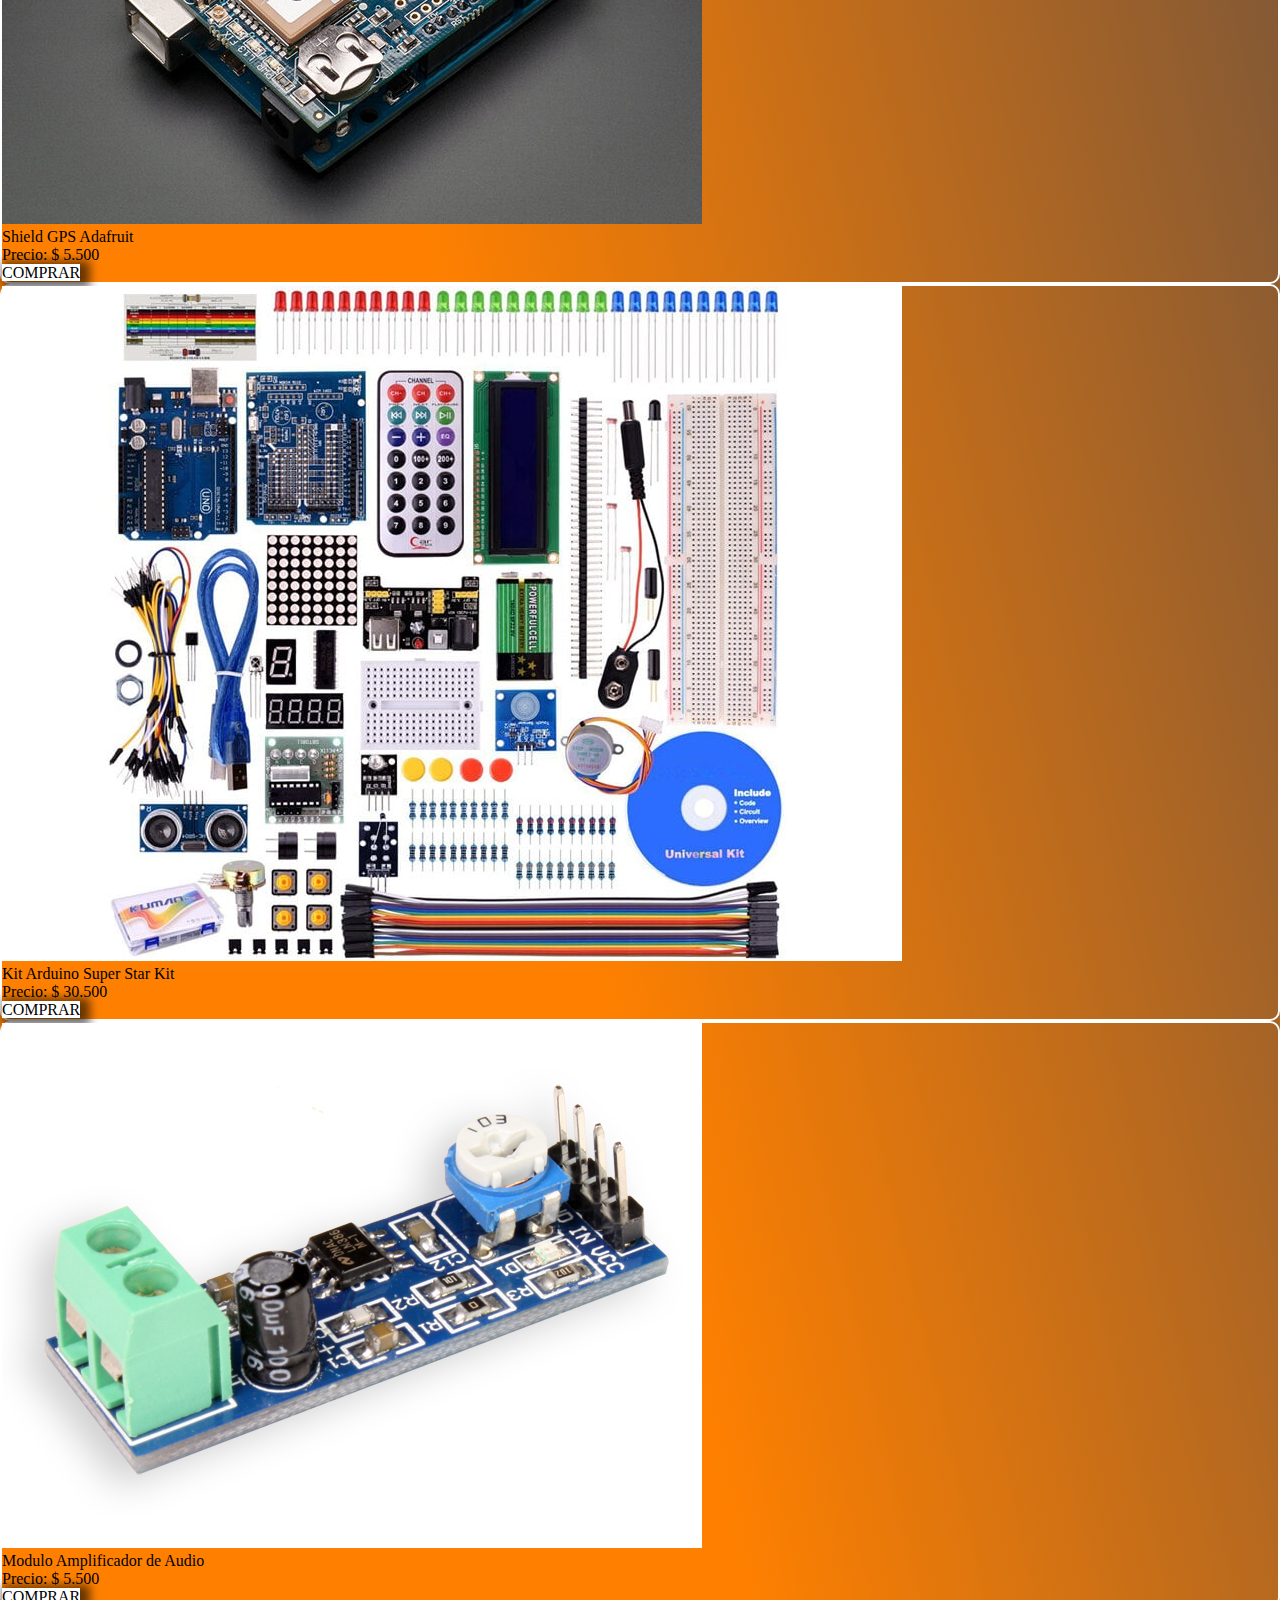
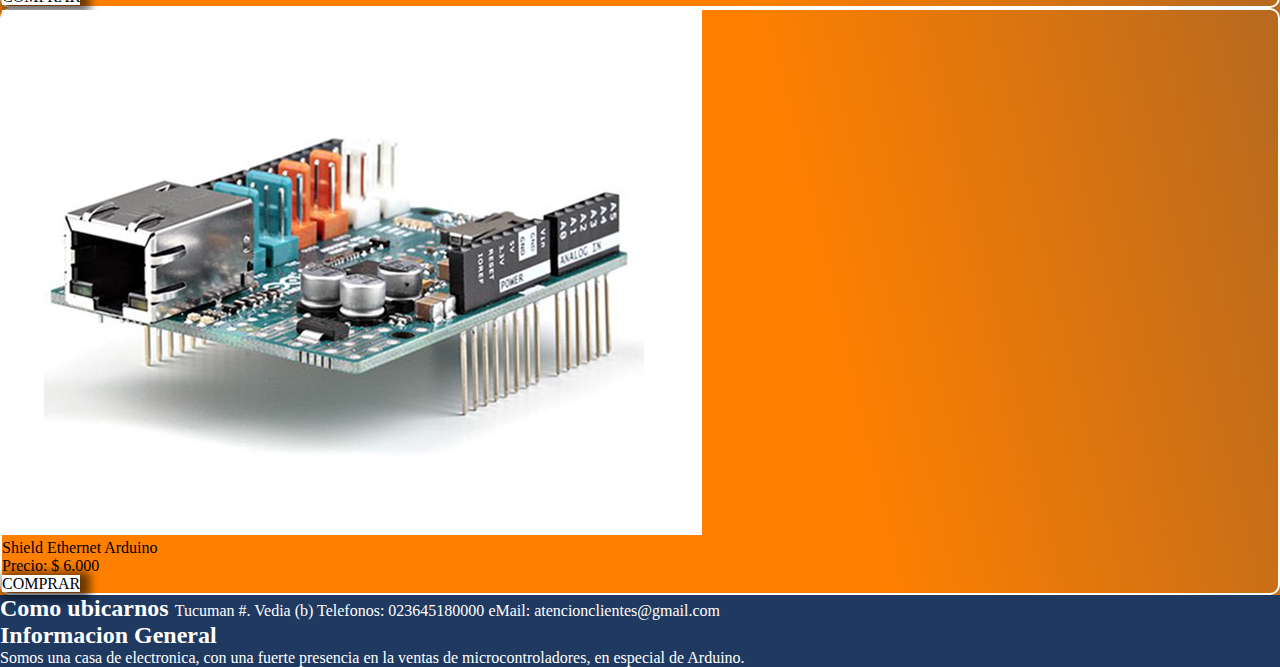
<file: pages/productos.html>
<!DOCTYPE html>
<html lang="en">

<head>
  <meta charset="UTF-8">
  <meta http-equiv="X-UA-Compatible" content="IE=edge">
  <meta name="viewport" content="width=device-width, initial-scale=1.0">
  <meta name="description"
    content="Te mostramos todos nuestros productos en microcontroladores y sus accesorios. Ved-Ba: Especialistas Arduino y Raspberry">
  <title>Todos los Productos│Arduino Ved-BA</title>
  <!-- Conexion libreria bootStrap -->
  <link href="https://cdn.jsdelivr.net/npm/bootstrap@5.3.0-alpha3/dist/css/bootstrap.min.css" rel="stylesheet"
    integrity="sha384-KK94CHFLLe+nY2dmCWGMq91rCGa5gtU4mk92HdvYe+M/SXH301p5ILy+dN9+nJOZ" crossorigin="anonymous">
  <!-- fin libreria BootStrap -->
  <link rel="stylesheet" href="../css/styles.css">
    <!-- Tipografias Google Fonts -->
  <link rel="preconnect" href="https://fonts.googleapis.com">
  <link rel="preconnect" href="https://fonts.gstatic.com" crossorigin>
  <link href="https://fonts.googleapis.com/css2?family=Roboto:wght@100;400;900&family=Vina+Sans&display=swap"
    rel="stylesheet">
  <!-- fin tipografias -->
  
</head>

<body>

  <!-- Comienzo header -->
  <div>
    <img src="../img/electronica-BANNER.jpg" alt="" class="w-100">
  </div>

  <header class="navbar navbar-expand-sm navbar-primary navbar-custom">
    <div class="container-fluid">

      <a class="navbar-brand" href="#">
        <img src="../img/logo-empresa(2).jpg" class="logo" alt="">
      </a>

      <button class="navbar-toggler" type="button" data-bs-toggle="collapse" data-bs-target="#navbarSupportedContent"
        aria-controls="navbarSupportedContent" aria-expanded="false" aria-label="Toggle navigation">
        <span class="navbar-toggler-icon"></span>
      </button>

      <nav class="collapse navbar-collapse" id="navbarSupportedContent">
        <ul class="navbar-nav me-auto mb-2 mb-lg-0">
          <li class="nav-item">
            <a class="nav-link" aria-current="page" href="../index.html">Inicio</a>
          </li>
          <li class="nav-item">
            <a class="nav-link active" href="../pages/productos.html">Productos</a>
          </li>
          <li class="nav-item">
            <a class="nav-link" href="../pages/producto_comprar.html">Añadir al carrito</a>
          </li>
          <li class="nav-item">
            <a class="nav-link" href="../pages/contacto.html">Contacto</a>
          </li>
          <li class="nav-item">
            <a class="nav-link " href="../pages/alta_usuario.html">Alta Usuario</a>
          </li>

        </ul>
        <form class="d-flex" role="search">
          <input class="form-control me-2" type="search" placeholder="Buscar un producto" aria-label="Search">
          <button class="btn btn-azul btn-outline-success" type="submit">Buscar</button>
        </form>
      </nav>
    </div>
  </header>
  <!-- header fin -->




  <main>
    <!-- SECCIONES -->
    <h1 class="fw-bold text-center tracking-in-contract-bck-bottom">Todos nuestros productos</h1>

    <section class="container ">

      <h2 class="text-center mt-5 tipografia-titulos-h">Arduino</h2>

      <div class="row p-2">

        <article class="col-12 col-sm-6 col-lg-3 text-center tarjetas-estilo">
          <img class="img-fluid p-1 " src="../img/Arduino1_Rev03_02_600x400.jpg" alt="Arduino Uno Rev.03 Original">
          <p>Arduino Uno Rev.03 Original</p>
          <p>Precio: $ 5.500</p>
          
          <a href="../pages/producto_comprar.html" class="btn fw-bold btn-comprar btn-primary mb-4">COMPRAR</a>

        </article>

        <article class="col-12 col-sm-6 col-lg-3 text-center tarjetas-estilo">
          <img class="img-fluid p-1" src="../img/arduino-esplora.jpg" alt="Arduino Esplora">
          <p>Arduino Esplora</p>
          <p>Precio: $ 8.500</p>
          <a href="../pages/producto_comprar.html" class="btn fw-bold btn-comprar btn-primary mb-4">COMPRAR</a>
        </article>

        <article class="col-12 col-sm-6 col-lg-3 text-center tarjetas-estilo">
          <img class="img-fluid p-1" src="../img/Kits-principiantes-Arduino.jpg" alt="Kit Principiantes Arduino">
          <p>Kit Principiantes Arduino</p>
          <p>Precio: $ 20.500</p>
          <a href="../pages/producto_comprar.html" class="btn fw-bold btn-comprar btn-primary mb-4">COMPRAR</a>
        </article>

        <article class="col-12 col-sm-6 col-lg-3 text-center tarjetas-estilo">
          <img class="img-fluid p-1" src="../img/lcdalfanumerico.jpg" alt="LCD Alfanumerico 16x2">
          <p>LCD Alfanumerico 16x2</p>
          <p>Precio: $ 3.500</p>
          <a href="../pages/producto_comprar.html" class="btn fw-bold btn-comprar btn-primary mb-4">COMPRAR</a>
        </article>

      </div>

    </section>
    <!-- FIN SECCION ARDUINO MICRO -->

    <!-- SECCION ARDUINO ACCESORIO -->
    <section class="container ">

      <h2 class="text-center mt-5 colorH2">Arduino Accesorios</h2>

      <div class="row">

        <article class="col-12 col-sm-6 col-lg-3 text-center tarjetas-estilo">
          <img class="img-fluid p-1 " src="../img/AdafruitUltimateGPS-shield.jpg" alt="Shield GPS Adafruit">
          <p>Shield GPS Adafruit</p>
          <p>Precio: $ 5.500</p>
          <a href="../pages/producto_comprar.html" class="btn fw-bold btn-comprar btn-primary mb-4">COMPRAR</a>
        </article>

        <article class="col-12 col-sm-6 col-lg-3 text-center tarjetas-estilo">
          <img class="img-fluid p-1" src="../img/kit_arduinoMega2560_R3_superstartedkit_900x675.jpg" alt="Kit Arduino Super Star Kit">
          <p>Kit Arduino Super Star Kit</p>
          <p>Precio: $ 30.500</p>
          <a href="../pages/producto_comprar.html" class="btn fw-bold btn-comprar btn-primary mb-4">COMPRAR</a>
        </article>

        <article class="col-12 col-sm-6 col-lg-3 text-center tarjetas-estilo">
          <img class="img-fluid p-1" src="../img/modulo_amplificador_audio.jpg" alt="Modulo Amplificador de Audio">
          <p>Modulo Amplificador de Audio</p>
          <p>Precio: $ 5.500</p>
          <a href="../pages/producto_comprar.html" class="btn fw-bold btn-comprar btn-primary mb-4">COMPRAR</a>
        </article>

        <article class="col-12 col-sm-6 col-lg-3 text-center tarjetas-estilo">
          <img class="img-fluid p-1" src="../img/arduino-ethernet-shield2.jpg" alt="Shield Ethernet Arduino">
          <p>Shield Ethernet Arduino</p>
          <p>Precio: $ 6.000</p>
          <a href="../pages/producto_comprar.html" class="btn fw-bold btn-comprar btn-primary mb-4">COMPRAR</a>
        </article>

      </div>

    </section>
    <!-- FIN SECCION ARDUINO ACCESORIOS -->
  </main>

  <footer class="container-fluid footer">
    <div class="row mt-5">
      <div class="col-12 col-sm-3 ">
        <span class="footer-titulo">Como ubicarnos </span>
        <span class="d-block">Tucuman #. Vedia (b)</span>
        <span class="d-block">Telefonos: 023645180000</span>
        <span class="d-block">eMail: atencionclientes@gmail.com</span>
      </div>

      <div class="col12 col-sm-4 ">
        <span class="pt-3 pt-sm-0 footer-titulo">Informacion General </span>
        <p>Somos una casa de electronica, con una fuerte presencia en la ventas de microcontroladores, en
          especial
          de Arduino.</p>
      </div>
    </div>
  </footer>
  <!-- Script JavaScript antes del fin Body -->
  <script src="https://cdn.jsdelivr.net/npm/bootstrap@5.3.0-alpha3/dist/js/bootstrap.bundle.min.js"
    integrity="sha384-ENjdO4Dr2bkBIFxQpeoTz1HIcje39Wm4jDKdf19U8gI4ddQ3GYNS7NTKfAdVQSZe"
    crossorigin="anonymous"></script>
</body>

</html>
</file>
<file: css/styles.css>
@charset "UTF-8";
* {
  margin: 0;
  padding: 0;
}

ul,
ol {
  list-style: none;
}

a {
  text-decoration: none;
}

h1 {
  color: white;
  font-family: "Roboto", sans-serif;
}

.colorH2 {
  color: white;
  text-shadow: 4px 3px 0px #7A7A7A;
}

.tipografia-titulos-h {
  color: white;
  font-family: "Roboto", sans-serif;
}

body {
  background: linear-gradient(to bottom left, rgb(31, 57, 96), #ff8000 65%);
}

article:hover {
  transform: scale(1.1);
  background-color: rgba(79, 136, 211, 0.76);
}

.tarjetas-estilo {
  border: 2px solid white; /* Cambia el grosor y el color del borde */
  border-radius: 10px; /* Cambia la curvatura de los bordes */
}

.btn-azul {
  background-color: rgb(31, 57, 96);
  border-color: white;
  color: white;
}
.btn-azul:hover {
  background-color: aqua;
  color: black;
}
.btn-azul:hover:active {
  background-color: rgb(203, 235, 25);
  color: black;
}

.btn-comprar {
  background-color: white;
  border-color: black;
  color: black;
  box-shadow: 5px 2px 10px 5px rgba(0, 0, 0, 0.59);
}
.btn-comprar:hover {
  background-color: aqua;
  color: black;
}
.btn-comprar:hover:active {
  background-color: rgb(203, 235, 25);
  color: black;
}

.logo {
  width: 7vh;
}
.logo:hover {
  transform: rotatey(180deg) scale(1.5);
  transition: transform 1s;
}

.navbar-custom {
  background: linear-gradient(to bottom left, rgb(31, 57, 96), #ff8000 65%);
}

.nav-link {
  color: white;
}

.footer {
  color: white;
  background-color: rgb(31, 57, 96);
}
.footer-titulo {
  font-size: 1.5rem;
  font-weight: bold;
}

.carousel-control-prev-icon, .carousel-control-next-icon {
  filter: invert(90%) brightness(300%);
}

.jello-horizontal {
  animation: jello-horizontal 0.9s both;
}

@keyframes jello-horizontal {
  0% {
    transform: scale3d(1, 1, 1);
  }
  30% {
    transform: scale3d(1.25, 0.75, 1);
  }
  40% {
    transform: scale3d(0.75, 1.25, 1);
  }
  50% {
    transform: scale3d(1.15, 0.85, 1);
  }
  65% {
    transform: scale3d(0.95, 1.05, 1);
  }
  75% {
    transform: scale3d(1.05, 0.95, 1);
  }
  100% {
    transform: scale3d(1, 1, 1);
  }
}
.tracking-in-expand {
  animation: tracking-in-expand 0.7s cubic-bezier(0.215, 0.61, 0.355, 1) both;
}

@keyframes tracking-in-expand {
  0% {
    letter-spacing: -0.5em;
    opacity: 0;
  }
  40% {
    opacity: 0.6;
  }
  100% {
    opacity: 1;
  }
}
.scale-in-center {
  animation: scale-in-center 1s cubic-bezier(0.25, 0.46, 0.45, 0.94) both;
}

@keyframes scale-in-center {
  0% {
    transform: scale(0);
    opacity: 1;
  }
  100% {
    transform: scale(1);
    opacity: 1;
  }
}
@media (min-width: 992px) {
  .carousel {
    width: 50%;
    /* Ajusta el ancho para pantallas grandes */
  }
}
/* Carrusel para tabletas y dispositivos móviles */
@media (max-width: 991px) {
  .carousel {
    width: 100%;
    /* Ajusta ancho max para tabletas y dispositivos móviles */
  }
}
.bounce-in-top {
  animation: bounce-in-top 1.1s both;
}

@keyframes bounce-in-top {
  0% {
    transform: translateY(-500px);
    animation-timing-function: ease-in;
    opacity: 0;
  }
  38% {
    transform: translateY(0);
    animation-timing-function: ease-out;
    opacity: 1;
  }
  55% {
    transform: translateY(-65px);
    animation-timing-function: ease-in;
  }
  72% {
    transform: translateY(0);
    animation-timing-function: ease-out;
  }
  81% {
    transform: translateY(-28px);
    animation-timing-function: ease-in;
  }
  90% {
    transform: translateY(0);
    animation-timing-function: ease-out;
  }
  95% {
    transform: translateY(-8px);
    animation-timing-function: ease-in;
  }
  100% {
    transform: translateY(0);
    animation-timing-function: ease-out;
  }
}
.tipografia-parrafago-carrito {
  font-family: "Cormorant Garamond", serif;
  font-size: 1.2rem;
}

.tracking-in-contract-bck-bottom {
  animation: tracking-in-contract-bck-bottom 1s cubic-bezier(0.215, 0.61, 0.355, 1) both;
}

@keyframes tracking-in-contract-bck-bottom {
  0% {
    letter-spacing: 1em;
    transform: translateZ(400px) translateY(300px);
    opacity: 0;
  }
  40% {
    opacity: 0.6;
  }
  100% {
    transform: translateZ(0) translateY(0);
    opacity: 1;
  }
}

/*# sourceMappingURL=styles.css.map */
</file>
